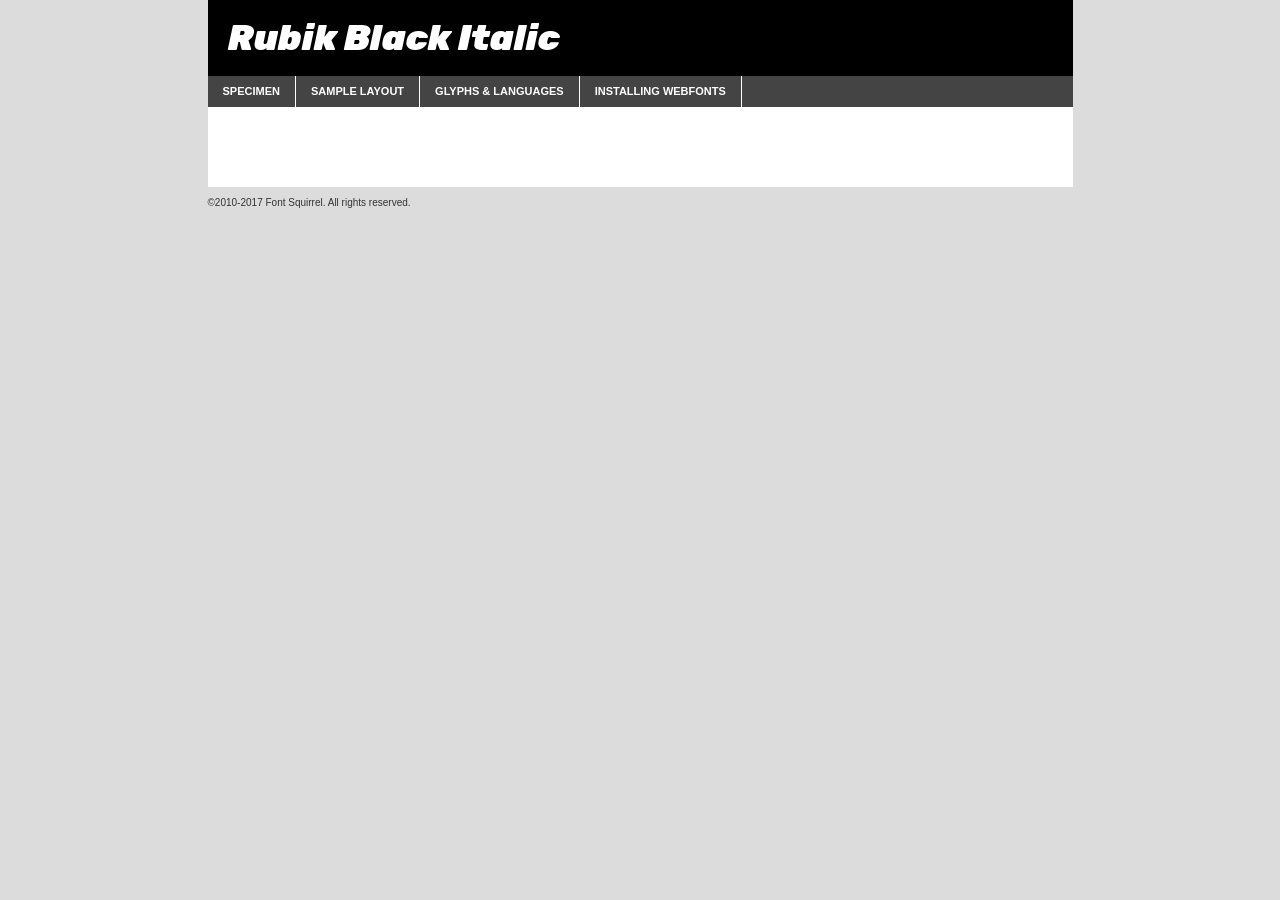
<file: fonts/rubik/rubik-blackitalic-demo.html>
<!DOCTYPE html PUBLIC "-//W3C//DTD XHTML 1.0 Transitional//EN"
        "http://www.w3.org/TR/xhtml1/DTD/xhtml1-transitional.dtd">

<html xmlns="http://www.w3.org/1999/xhtml" xml:lang="en" lang="en">
<head>
    <meta http-equiv="Content-Type" content="text/html; charset=utf-8"/>
    <script src="http://ajax.googleapis.com/ajax/libs/jquery/1.7.2/jquery.min.js" type="text/javascript" charset="utf-8"></script>
    <script type="text/javascript">
		(function($) {
			$.fn.easyTabs = function(option) {
				var param = jQuery.extend({ fadeSpeed: 'fast', defaultContent: 1, activeClass: 'active' }, option);
				$(this).each(function() {
					var thisId = '#' + this.id;
					if ( param.defaultContent == '' )
					{
						param.defaultContent = 1;
					}
					if ( typeof param.defaultContent == 'number' )
					{
						var defaultTab = $(thisId + ' .tabs li:eq(' + (param.defaultContent - 1) + ') a').attr('href').substr(1);
					}
					else
					{
						var defaultTab = param.defaultContent;
					}
					$(thisId + ' .tabs li a').each(function() {
						var tabToHide = $(this).attr('href').substr(1);
						$('#' + tabToHide).addClass('easytabs-tab-content');
					});
					hideAll();
					changeContent(defaultTab);

					function hideAll() {$(thisId + ' .easytabs-tab-content').hide();}

					function changeContent(tabId)
					{
						hideAll();
						$(thisId + ' .tabs li').removeClass(param.activeClass);
						$(thisId + ' .tabs li a[href=#' + tabId + ']').closest('li').addClass(param.activeClass);
						if ( param.fadeSpeed != 'none' )
						{
							$(thisId + ' #' + tabId).fadeIn(param.fadeSpeed);
						}
						else
						{
							$(thisId + ' #' + tabId).show();
						}
					}

					$(thisId + ' .tabs li').click(function() {
						var tabId = $(this).find('a').attr('href').substr(1);
						changeContent(tabId);
						return false;
					});
				});
			}
		})(jQuery);
    </script>
    <link rel="stylesheet" href="specimen_files/specimen_stylesheet.css" type="text/css" charset="utf-8"/>
    <link rel="stylesheet" href="stylesheet.css" type="text/css" charset="utf-8"/>

    <style type="text/css">
        		body {
			font-family: 'rubikblack_italic';
        		}

            </style>

    <title>Rubik Black Italic Specimen</title>


    <script type="text/javascript" charset="utf-8">
		$(document).ready(function() {
			$('#container').easyTabs({ defaultContent: 1 });
		});
    </script>
</head>

<body>
<div id="container">
    <div id="header">
		Rubik Black Italic    </div>
    <ul class="tabs">
        <li><a href="#specimen">Specimen</a></li>
        <li><a href="#layout">Sample Layout</a></li>
		        <li><a href="#glyphs">Glyphs &amp; Languages</a></li>
        <li><a href="#installing">Installing Webfonts</a></li>

    </ul>

    <div id="main_content">


        <div id="specimen">

            <div class="section">
                <div class="grid12 firstcol">
                    <div class="huge">AaBb</div>
                </div>
            </div>

            <div class="section">
                <div class="glyph_range">A&#x200B;B&#x200b;C&#x200b;D&#x200b;E&#x200b;F&#x200b;G&#x200b;H&#x200b;I&#x200b;J&#x200b;K&#x200b;L&#x200b;M&#x200b;N&#x200b;O&#x200b;P&#x200b;Q&#x200b;R&#x200b;S&#x200b;T&#x200b;U&#x200b;V&#x200b;W&#x200b;X&#x200b;Y&#x200b;Z&#x200b;a&#x200b;b&#x200b;c&#x200b;d&#x200b;e&#x200b;f&#x200b;g&#x200b;h&#x200b;i&#x200b;j&#x200b;k&#x200b;l&#x200b;m&#x200b;n&#x200b;o&#x200b;p&#x200b;q&#x200b;r&#x200b;s&#x200b;t&#x200b;u&#x200b;v&#x200b;w&#x200b;x&#x200b;y&#x200b;z&#x200b;1&#x200b;2&#x200b;3&#x200b;4&#x200b;5&#x200b;6&#x200b;7&#x200b;8&#x200b;9&#x200b;0&#x200b;&amp;&#x200b;.&#x200b;,&#x200b;?&#x200b;!&#x200b;&#64;&#x200b;(&#x200b;)&#x200b;#&#x200b;$&#x200b;%&#x200b;*&#x200b;+&#x200b;-&#x200b;=&#x200b;:&#x200b;;</div>
            </div>
            <div class="section">
                <div class="grid12 firstcol">
                    <table class="sample_table">
                        <tr>
                            <td>10</td>
                            <td class="size10">abcdefghijklmnopqrstuvwxyzABCDEFGHIJKLMNOPQRSTUVWXYZ0123456789abcdefghijklmnopqrstuvwxyzABCDEFGHIJKLMNOPQRSTUVWXYZ0123456789abcdefghijklmnopqrstuvwxyzABCDEFGHIJKLMNOPQRSTUVWXYZ</td>
                        </tr>
                        <tr>
                            <td>11</td>
                            <td class="size11">abcdefghijklmnopqrstuvwxyzABCDEFGHIJKLMNOPQRSTUVWXYZ0123456789abcdefghijklmnopqrstuvwxyzABCDEFGHIJKLMNOPQRSTUVWXYZ0123456789abcdefghijklmnopqrstuvwxyzABCDEFGHIJKLMNOPQRSTUVWXYZ</td>
                        </tr>
                        <tr>
                            <td>12</td>
                            <td class="size12">abcdefghijklmnopqrstuvwxyzABCDEFGHIJKLMNOPQRSTUVWXYZ0123456789abcdefghijklmnopqrstuvwxyzABCDEFGHIJKLMNOPQRSTUVWXYZ0123456789abcdefghijklmnopqrstuvwxyzABCDEFGHIJKLMNOPQRSTUVWXYZ</td>
                        </tr>
                        <tr>
                            <td>13</td>
                            <td class="size13">abcdefghijklmnopqrstuvwxyzABCDEFGHIJKLMNOPQRSTUVWXYZ0123456789abcdefghijklmnopqrstuvwxyzABCDEFGHIJKLMNOPQRSTUVWXYZ0123456789abcdefghijklmnopqrstuvwxyzABCDEFGHIJKLMNOPQRSTUVWXYZ</td>
                        </tr>
                        <tr>
                            <td>14</td>
                            <td class="size14">abcdefghijklmnopqrstuvwxyzABCDEFGHIJKLMNOPQRSTUVWXYZ0123456789abcdefghijklmnopqrstuvwxyzABCDEFGHIJKLMNOPQRSTUVWXYZ0123456789abcdefghijklmnopqrstuvwxyzABCDEFGHIJKLMNOPQRSTUVWXYZ</td>
                        </tr>
                        <tr>
                            <td>16</td>
                            <td class="size16">abcdefghijklmnopqrstuvwxyzABCDEFGHIJKLMNOPQRSTUVWXYZ0123456789abcdefghijklmnopqrstuvwxyzABCDEFGHIJKLMNOPQRSTUVWXYZ</td>
                        </tr>
                        <tr>
                            <td>18</td>
                            <td class="size18">abcdefghijklmnopqrstuvwxyzABCDEFGHIJKLMNOPQRSTUVWXYZ0123456789abcdefghijklmnopqrstuvwxyzABCDEFGHIJKLMNOPQRSTUVWXYZ</td>
                        </tr>
                        <tr>
                            <td>20</td>
                            <td class="size20">abcdefghijklmnopqrstuvwxyzABCDEFGHIJKLMNOPQRSTUVWXYZ0123456789abcdefghijklmnopqrstuvwxyzABCDEFGHIJKLMNOPQRSTUVWXYZ</td>
                        </tr>
                        <tr>
                            <td>24</td>
                            <td class="size24">abcdefghijklmnopqrstuvwxyzABCDEFGHIJKLMNOPQRSTUVWXYZ0123456789abcdefghijklmnopqrstuvwxyzABCDEFGHIJKLMNOPQRSTUVWXYZ</td>
                        </tr>
                        <tr>
                            <td>30</td>
                            <td class="size30">abcdefghijklmnopqrstuvwxyzABCDEFGHIJKLMNOPQRSTUVWXYZ0123456789abcdefghijklmnopqrstuvwxyzABCDEFGHIJKLMNOPQRSTUVWXYZ</td>
                        </tr>
                        <tr>
                            <td>36</td>
                            <td class="size36">abcdefghijklmnopqrstuvwxyzABCDEFGHIJKLMNOPQRSTUVWXYZ0123456789abcdefghijklmnopqrstuvwxyzABCDEFGHIJKLMNOPQRSTUVWXYZ</td>
                        </tr>
                        <tr>
                            <td>48</td>
                            <td class="size48">abcdefghijklmnopqrstuvwxyzABCDEFGHIJKLMNOPQRSTUVWXYZ0123456789abcdefghijklmnopqrstuvwxyzABCDEFGHIJKLMNOPQRSTUVWXYZ</td>
                        </tr>
                        <tr>
                            <td>60</td>
                            <td class="size60">abcdefghijklmnopqrstuvwxyzABCDEFGHIJKLMNOPQRSTUVWXYZ0123456789abcdefghijklmnopqrstuvwxyzABCDEFGHIJKLMNOPQRSTUVWXYZ</td>
                        </tr>
                        <tr>
                            <td>72</td>
                            <td class="size72">abcdefghijklmnopqrstuvwxyzABCDEFGHIJKLMNOPQRSTUVWXYZ0123456789abcdefghijklmnopqrstuvwxyzABCDEFGHIJKLMNOPQRSTUVWXYZ</td>
                        </tr>
                        <tr>
                            <td>90</td>
                            <td class="size90">abcdefghijklmnopqrstuvwxyzABCDEFGHIJKLMNOPQRSTUVWXYZ0123456789abcdefghijklmnopqrstuvwxyzABCDEFGHIJKLMNOPQRSTUVWXYZ</td>
                        </tr>
                    </table>

                </div>

            </div>


            <div class="section" id="bodycomparison">


                <div id="xheight">
                    <div class="fontbody">&#x25FC;&#x25FC;&#x25FC;&#x25FC;&#x25FC;&#x25FC;&#x25FC;&#x25FC;&#x25FC;&#x25FC;&#x25FC;&#x25FC;&#x25FC;&#x25FC;&#x25FC;&#x25FC;&#x25FC;&#x25FC;&#x25FC;&#x25FC;&#x25FC;&#x25FC;&#x25FC;&#x25FC;&#x25FC;&#x25FC;&#x25FC;&#x25FC;&#x25FC;&#x25FC;&#x25FC;&#x25FC;&#x25FC;&#x25FC;&#x25FC;&#x25FC;&#x25FC;&#x25FC;&#x25FC;&#x25FC;&#x25FC;&#x25FC;&#x25FC;&#x25FC;&#x25FC;&#x25FC;&#x25FC;&#x25FC;&#x25FC;&#x25FC;&#x25FC;&#x25FC;&#x25FC;&#x25FC;&#x25FC;&#x25FC;&#x25FC;&#x25FC;&#x25FC;&#x25FC;&#x25FC;&#x25FC;&#x25FC;&#x25FC;&#x25FC;&#x25FC;&#x25FC;&#x25FC;&#x25FC;&#x25FC;&#x25FC;&#x25FC;&#x25FC;&#x25FC;&#x25FC;&#x25FC;&#x25FC;&#x25FC;&#x25FC;&#x25FC;&#x25FC;&#x25FC;&#x25FC;&#x25FC;&#x25FC;&#x25FC;&#x25FC;&#x25FC;&#x25FC;&#x25FC;&#x25FC;&#x25FC;&#x25FC;&#x25FC;&#x25FC;&#x25FC;&#x25FC;&#x25FC;&#x25FC;body</div>
                    <div class="arialbody">body</div>
                    <div class="verdanabody">body</div>
                    <div class="georgiabody">body</div>
                </div>
                <div class="fontbody" style="z-index:1">
                    body<span>Rubik Black Italic</span>
                </div>
                <div class="arialbody" style="z-index:1">
                    body<span>Arial</span>
                </div>
                <div class="verdanabody" style="z-index:1">
                    body<span>Verdana</span>
                </div>
                <div class="georgiabody" style="z-index:1">
                    body<span>Georgia</span>
                </div>


            </div>


            <div class="section psample psample_row1" id="">

                <div class="grid2 firstcol">
                    <p class="size10"><span>10.</span>Aenean lacinia bibendum nulla sed consectetur. Fusce dapibus, tellus ac cursus commodo, tortor mauris condimentum nibh, ut fermentum massa justo sit amet risus. Nullam id dolor id nibh ultricies vehicula ut id elit. Cum sociis natoque penatibus et magnis dis parturient montes, nascetur ridiculus mus. Nulla vitae elit libero, a pharetra augue.</p>

                </div>
                <div class="grid3">
                    <p class="size11"><span>11.</span>Aenean lacinia bibendum nulla sed consectetur. Fusce dapibus, tellus ac cursus commodo, tortor mauris condimentum nibh, ut fermentum massa justo sit amet risus. Nullam id dolor id nibh ultricies vehicula ut id elit. Cum sociis natoque penatibus et magnis dis parturient montes, nascetur ridiculus mus. Nulla vitae elit libero, a pharetra augue.</p>

                </div>
                <div class="grid3">
                    <p class="size12"><span>12.</span>Aenean lacinia bibendum nulla sed consectetur. Fusce dapibus, tellus ac cursus commodo, tortor mauris condimentum nibh, ut fermentum massa justo sit amet risus. Nullam id dolor id nibh ultricies vehicula ut id elit. Cum sociis natoque penatibus et magnis dis parturient montes, nascetur ridiculus mus. Nulla vitae elit libero, a pharetra augue.</p>

                </div>
                <div class="grid4">
                    <p class="size13"><span>13.</span>Aenean lacinia bibendum nulla sed consectetur. Fusce dapibus, tellus ac cursus commodo, tortor mauris condimentum nibh, ut fermentum massa justo sit amet risus. Nullam id dolor id nibh ultricies vehicula ut id elit. Cum sociis natoque penatibus et magnis dis parturient montes, nascetur ridiculus mus. Nulla vitae elit libero, a pharetra augue.</p>

                </div>
                <div class="white_blend"></div>

            </div>
            <div class="section psample psample_row2" id="">
                <div class="grid3 firstcol">
                    <p class="size14"><span>14.</span>Aenean lacinia bibendum nulla sed consectetur. Fusce dapibus, tellus ac cursus commodo, tortor mauris condimentum nibh, ut fermentum massa justo sit amet risus. Nullam id dolor id nibh ultricies vehicula ut id elit. Cum sociis natoque penatibus et magnis dis parturient montes, nascetur ridiculus mus. Nulla vitae elit libero, a pharetra augue.</p>

                </div>
                <div class="grid4">
                    <p class="size16"><span>16.</span>Aenean lacinia bibendum nulla sed consectetur. Fusce dapibus, tellus ac cursus commodo, tortor mauris condimentum nibh, ut fermentum massa justo sit amet risus. Nullam id dolor id nibh ultricies vehicula ut id elit. Cum sociis natoque penatibus et magnis dis parturient montes, nascetur ridiculus mus. Nulla vitae elit libero, a pharetra augue.</p>

                </div>
                <div class="grid5">
                    <p class="size18"><span>18.</span>Aenean lacinia bibendum nulla sed consectetur. Fusce dapibus, tellus ac cursus commodo, tortor mauris condimentum nibh, ut fermentum massa justo sit amet risus. Nullam id dolor id nibh ultricies vehicula ut id elit. Cum sociis natoque penatibus et magnis dis parturient montes, nascetur ridiculus mus. Nulla vitae elit libero, a pharetra augue.</p>

                </div>

                <div class="white_blend"></div>

            </div>

            <div class="section psample psample_row3" id="">
                <div class="grid5 firstcol">
                    <p class="size20"><span>20.</span>Aenean lacinia bibendum nulla sed consectetur. Fusce dapibus, tellus ac cursus commodo, tortor mauris condimentum nibh, ut fermentum massa justo sit amet risus. Nullam id dolor id nibh ultricies vehicula ut id elit. Cum sociis natoque penatibus et magnis dis parturient montes, nascetur ridiculus mus. Nulla vitae elit libero, a pharetra augue.</p>
                </div>
                <div class="grid7">
                    <p class="size24"><span>24.</span>Aenean lacinia bibendum nulla sed consectetur. Fusce dapibus, tellus ac cursus commodo, tortor mauris condimentum nibh, ut fermentum massa justo sit amet risus. Nullam id dolor id nibh ultricies vehicula ut id elit. Cum sociis natoque penatibus et magnis dis parturient montes, nascetur ridiculus mus. Nulla vitae elit libero, a pharetra augue.</p>
                </div>

                <div class="white_blend"></div>

            </div>

            <div class="section psample psample_row4" id="">
                <div class="grid12 firstcol">
                    <p class="size30"><span>30.</span>Aenean lacinia bibendum nulla sed consectetur. Fusce dapibus, tellus ac cursus commodo, tortor mauris condimentum nibh, ut fermentum massa justo sit amet risus. Nullam id dolor id nibh ultricies vehicula ut id elit. Cum sociis natoque penatibus et magnis dis parturient montes, nascetur ridiculus mus. Nulla vitae elit libero, a pharetra augue.</p>
                </div>
                <div class="white_blend"></div>

            </div>


            <div class="section psample psample_row1 fullreverse">
                <div class="grid2 firstcol">
                    <p class="size10"><span>10.</span>Aenean lacinia bibendum nulla sed consectetur. Fusce dapibus, tellus ac cursus commodo, tortor mauris condimentum nibh, ut fermentum massa justo sit amet risus. Nullam id dolor id nibh ultricies vehicula ut id elit. Cum sociis natoque penatibus et magnis dis parturient montes, nascetur ridiculus mus. Nulla vitae elit libero, a pharetra augue.</p>

                </div>
                <div class="grid3">
                    <p class="size11"><span>11.</span>Aenean lacinia bibendum nulla sed consectetur. Fusce dapibus, tellus ac cursus commodo, tortor mauris condimentum nibh, ut fermentum massa justo sit amet risus. Nullam id dolor id nibh ultricies vehicula ut id elit. Cum sociis natoque penatibus et magnis dis parturient montes, nascetur ridiculus mus. Nulla vitae elit libero, a pharetra augue.</p>

                </div>
                <div class="grid3">
                    <p class="size12"><span>12.</span>Aenean lacinia bibendum nulla sed consectetur. Fusce dapibus, tellus ac cursus commodo, tortor mauris condimentum nibh, ut fermentum massa justo sit amet risus. Nullam id dolor id nibh ultricies vehicula ut id elit. Cum sociis natoque penatibus et magnis dis parturient montes, nascetur ridiculus mus. Nulla vitae elit libero, a pharetra augue.</p>

                </div>
                <div class="grid4">
                    <p class="size13"><span>13.</span>Aenean lacinia bibendum nulla sed consectetur. Fusce dapibus, tellus ac cursus commodo, tortor mauris condimentum nibh, ut fermentum massa justo sit amet risus. Nullam id dolor id nibh ultricies vehicula ut id elit. Cum sociis natoque penatibus et magnis dis parturient montes, nascetur ridiculus mus. Nulla vitae elit libero, a pharetra augue.</p>

                </div>
                <div class="black_blend"></div>

            </div>

            <div class="section psample psample_row2 fullreverse">
                <div class="grid3 firstcol">
                    <p class="size14"><span>14.</span>Aenean lacinia bibendum nulla sed consectetur. Fusce dapibus, tellus ac cursus commodo, tortor mauris condimentum nibh, ut fermentum massa justo sit amet risus. Nullam id dolor id nibh ultricies vehicula ut id elit. Cum sociis natoque penatibus et magnis dis parturient montes, nascetur ridiculus mus. Nulla vitae elit libero, a pharetra augue.</p>

                </div>
                <div class="grid4">
                    <p class="size16"><span>16.</span>Aenean lacinia bibendum nulla sed consectetur. Fusce dapibus, tellus ac cursus commodo, tortor mauris condimentum nibh, ut fermentum massa justo sit amet risus. Nullam id dolor id nibh ultricies vehicula ut id elit. Cum sociis natoque penatibus et magnis dis parturient montes, nascetur ridiculus mus. Nulla vitae elit libero, a pharetra augue.</p>

                </div>
                <div class="grid5">
                    <p class="size18"><span>18.</span>Aenean lacinia bibendum nulla sed consectetur. Fusce dapibus, tellus ac cursus commodo, tortor mauris condimentum nibh, ut fermentum massa justo sit amet risus. Nullam id dolor id nibh ultricies vehicula ut id elit. Cum sociis natoque penatibus et magnis dis parturient montes, nascetur ridiculus mus. Nulla vitae elit libero, a pharetra augue.</p>

                </div>
                <div class="black_blend"></div>

            </div>

            <div class="section psample fullreverse psample_row3" id="">
                <div class="grid5 firstcol">
                    <p class="size20"><span>20.</span>Aenean lacinia bibendum nulla sed consectetur. Fusce dapibus, tellus ac cursus commodo, tortor mauris condimentum nibh, ut fermentum massa justo sit amet risus. Nullam id dolor id nibh ultricies vehicula ut id elit. Cum sociis natoque penatibus et magnis dis parturient montes, nascetur ridiculus mus. Nulla vitae elit libero, a pharetra augue.</p>
                </div>
                <div class="grid7">
                    <p class="size24"><span>24.</span>Aenean lacinia bibendum nulla sed consectetur. Fusce dapibus, tellus ac cursus commodo, tortor mauris condimentum nibh, ut fermentum massa justo sit amet risus. Nullam id dolor id nibh ultricies vehicula ut id elit. Cum sociis natoque penatibus et magnis dis parturient montes, nascetur ridiculus mus. Nulla vitae elit libero, a pharetra augue.</p>
                </div>

                <div class="black_blend"></div>

            </div>

            <div class="section psample fullreverse psample_row4" id="" style="border-bottom: 20px #000 solid;">
                <div class="grid12 firstcol">
                    <p class="size30"><span>30.</span>Aenean lacinia bibendum nulla sed consectetur. Fusce dapibus, tellus ac cursus commodo, tortor mauris condimentum nibh, ut fermentum massa justo sit amet risus. Nullam id dolor id nibh ultricies vehicula ut id elit. Cum sociis natoque penatibus et magnis dis parturient montes, nascetur ridiculus mus. Nulla vitae elit libero, a pharetra augue.</p>
                </div>
                <div class="black_blend"></div>

            </div>


        </div>

        <div id="layout">

            <div class="section">

                <div class="grid12 firstcol">
                    <h1>Lorem Ipsum Dolor</h1>
                    <h2>Etiam porta sem malesuada magna mollis euismod</h2>

                    <p class="byline">By <a href="#link">Aenean Lacinia</a></p>
                </div>
            </div>
            <div class="section">
                <div class="grid8 firstcol">
                    <p class="large">Donec sed odio dui. Morbi leo risus, porta ac consectetur ac, vestibulum at eros. Fusce dapibus, tellus ac cursus commodo, tortor mauris condimentum nibh, ut fermentum massa justo sit amet risus. </p>


                    <h3>Pellentesque ornare sem</h3>

                    <p>Maecenas sed diam eget risus varius blandit sit amet non magna. Maecenas faucibus mollis interdum. Donec ullamcorper nulla non metus auctor fringilla. Nullam id dolor id nibh ultricies vehicula ut id elit. Nullam id dolor id nibh ultricies vehicula ut id elit. </p>

                    <p>Aenean eu leo quam. Pellentesque ornare sem lacinia quam venenatis vestibulum. Lorem ipsum dolor sit amet, consectetur adipiscing elit. Cum sociis natoque penatibus et magnis dis parturient montes, nascetur ridiculus mus. </p>

                    <p>Nulla vitae elit libero, a pharetra augue. Praesent commodo cursus magna, vel scelerisque nisl consectetur et. Aenean lacinia bibendum nulla sed consectetur. </p>

                    <p>Nullam quis risus eget urna mollis ornare vel eu leo. Nullam quis risus eget urna mollis ornare vel eu leo. Maecenas sed diam eget risus varius blandit sit amet non magna. Donec ullamcorper nulla non metus auctor fringilla. </p>

                    <h3>Cras mattis consectetur</h3>

                    <p>Aenean eu leo quam. Pellentesque ornare sem lacinia quam venenatis vestibulum. Aenean lacinia bibendum nulla sed consectetur. Integer posuere erat a ante venenatis dapibus posuere velit aliquet. Cras mattis consectetur purus sit amet fermentum. </p>

                    <p>Nullam id dolor id nibh ultricies vehicula ut id elit. Nullam quis risus eget urna mollis ornare vel eu leo. Cras mattis consectetur purus sit amet fermentum.</p>
                </div>

                <div class="grid4 sidebar">

                    <div class="box reverse">
                        <p class="last">Nullam quis risus eget urna mollis ornare vel eu leo. Donec ullamcorper nulla non metus auctor fringilla. Cras mattis consectetur purus sit amet fermentum. Sed posuere consectetur est at lobortis. Lorem ipsum dolor sit amet, consectetur adipiscing elit. </p>
                    </div>

                    <p class="caption">Maecenas sed diam eget risus varius.</p>

                    <p>Vestibulum id ligula porta felis euismod semper. Integer posuere erat a ante venenatis dapibus posuere velit aliquet. Vestibulum id ligula porta felis euismod semper. Sed posuere consectetur est at lobortis. Maecenas sed diam eget risus varius blandit sit amet non magna. Fusce dapibus, tellus ac cursus commodo, tortor mauris condimentum nibh, ut fermentum massa justo sit amet risus. </p>


                    <p>Duis mollis, est non commodo luctus, nisi erat porttitor ligula, eget lacinia odio sem nec elit. Aenean lacinia bibendum nulla sed consectetur. Vivamus sagittis lacus vel augue laoreet rutrum faucibus dolor auctor. Aenean lacinia bibendum nulla sed consectetur. Nullam quis risus eget urna mollis ornare vel eu leo. </p>

                    <p>Praesent commodo cursus magna, vel scelerisque nisl consectetur et. Donec ullamcorper nulla non metus auctor fringilla. Maecenas faucibus mollis interdum. Fusce dapibus, tellus ac cursus commodo, tortor mauris condimentum nibh, ut fermentum massa justo sit amet risus. </p>

                </div>
            </div>

        </div>


		

        <div id="glyphs">
            <div class="section">
                <div class="grid12 firstcol">

                    <h1>Language Support</h1>
                    <p>The subset of Rubik Black Italic in this kit supports the following languages:<br/>

						Albanian, Basque, Breton, Chamorro, Danish, Dutch, English, Faroese, Finnish, French, Frisian, Galician, German, Icelandic, Italian, Malagasy, Norwegian, Portuguese, Spanish, Alsatian, Aragonese, Arapaho, Arrernte, Asturian, Aymara, Bislama, Cebuano, Corsican, Fijian, French_creole, Genoese, Gilbertese, Greenlandic, Haitian_creole, Hiligaynon, Hmong, Hopi, Ibanag, Iloko_ilokano, Indonesian, Interglossa_glosa, Interlingua, Irish_gaelic, Jerriais, Lojban, Lombard, Luxembourgeois, Manx, Mohawk, Norfolk_pitcairnese, Occitan, Oromo, Pangasinan, Papiamento, Piedmontese, Potawatomi, Rhaeto-romance, Romansh, Rotokas, Sami_lule, Samoan, Sardinian, Scots_gaelic, Seychelles_creole, Shona, Sicilian, Somali, Southern_ndebele, Swahili, Swati_swazi, Tagalog_filipino_pilipino, Tetum, Tok_pisin, Uyghur_latinized, Volapuk, Walloon, Warlpiri, Xhosa, Yapese, Zulu, Latinbasic, Ubasic, Demo                    </p>
                    <h1>Glyph Chart</h1>
                    <p>The subset of Rubik Black Italic in this kit includes all the glyphs listed below. Unicode entities are included above each glyph to help you insert individual characters into your layout.</p>
                    <div id="glyph_chart">

																																	                                <div><p>&amp;#13;</p>&#13;</div>
																				                                <div><p>&amp;#32;</p>&#32;</div>
																				                                <div><p>&amp;#33;</p>&#33;</div>
																				                                <div><p>&amp;#34;</p>&#34;</div>
																				                                <div><p>&amp;#35;</p>&#35;</div>
																				                                <div><p>&amp;#36;</p>&#36;</div>
																				                                <div><p>&amp;#37;</p>&#37;</div>
																				                                <div><p>&amp;#38;</p>&#38;</div>
																				                                <div><p>&amp;#39;</p>&#39;</div>
																				                                <div><p>&amp;#40;</p>&#40;</div>
																				                                <div><p>&amp;#41;</p>&#41;</div>
																				                                <div><p>&amp;#42;</p>&#42;</div>
																				                                <div><p>&amp;#43;</p>&#43;</div>
																				                                <div><p>&amp;#44;</p>&#44;</div>
																				                                <div><p>&amp;#45;</p>&#45;</div>
																				                                <div><p>&amp;#46;</p>&#46;</div>
																				                                <div><p>&amp;#47;</p>&#47;</div>
																				                                <div><p>&amp;#48;</p>&#48;</div>
																				                                <div><p>&amp;#49;</p>&#49;</div>
																				                                <div><p>&amp;#50;</p>&#50;</div>
																				                                <div><p>&amp;#51;</p>&#51;</div>
																				                                <div><p>&amp;#52;</p>&#52;</div>
																				                                <div><p>&amp;#53;</p>&#53;</div>
																				                                <div><p>&amp;#54;</p>&#54;</div>
																				                                <div><p>&amp;#55;</p>&#55;</div>
																				                                <div><p>&amp;#56;</p>&#56;</div>
																				                                <div><p>&amp;#57;</p>&#57;</div>
																				                                <div><p>&amp;#58;</p>&#58;</div>
																				                                <div><p>&amp;#59;</p>&#59;</div>
																				                                <div><p>&amp;#60;</p>&#60;</div>
																				                                <div><p>&amp;#61;</p>&#61;</div>
																				                                <div><p>&amp;#62;</p>&#62;</div>
																				                                <div><p>&amp;#63;</p>&#63;</div>
																				                                <div><p>&amp;#64;</p>&#64;</div>
																				                                <div><p>&amp;#65;</p>&#65;</div>
																				                                <div><p>&amp;#66;</p>&#66;</div>
																				                                <div><p>&amp;#67;</p>&#67;</div>
																				                                <div><p>&amp;#68;</p>&#68;</div>
																				                                <div><p>&amp;#69;</p>&#69;</div>
																				                                <div><p>&amp;#70;</p>&#70;</div>
																				                                <div><p>&amp;#71;</p>&#71;</div>
																				                                <div><p>&amp;#72;</p>&#72;</div>
																				                                <div><p>&amp;#73;</p>&#73;</div>
																				                                <div><p>&amp;#74;</p>&#74;</div>
																				                                <div><p>&amp;#75;</p>&#75;</div>
																				                                <div><p>&amp;#76;</p>&#76;</div>
																				                                <div><p>&amp;#77;</p>&#77;</div>
																				                                <div><p>&amp;#78;</p>&#78;</div>
																				                                <div><p>&amp;#79;</p>&#79;</div>
																				                                <div><p>&amp;#80;</p>&#80;</div>
																				                                <div><p>&amp;#81;</p>&#81;</div>
																				                                <div><p>&amp;#82;</p>&#82;</div>
																				                                <div><p>&amp;#83;</p>&#83;</div>
																				                                <div><p>&amp;#84;</p>&#84;</div>
																				                                <div><p>&amp;#85;</p>&#85;</div>
																				                                <div><p>&amp;#86;</p>&#86;</div>
																				                                <div><p>&amp;#87;</p>&#87;</div>
																				                                <div><p>&amp;#88;</p>&#88;</div>
																				                                <div><p>&amp;#89;</p>&#89;</div>
																				                                <div><p>&amp;#90;</p>&#90;</div>
																				                                <div><p>&amp;#91;</p>&#91;</div>
																				                                <div><p>&amp;#92;</p>&#92;</div>
																				                                <div><p>&amp;#93;</p>&#93;</div>
																				                                <div><p>&amp;#94;</p>&#94;</div>
																				                                <div><p>&amp;#95;</p>&#95;</div>
																				                                <div><p>&amp;#96;</p>&#96;</div>
																				                                <div><p>&amp;#97;</p>&#97;</div>
																				                                <div><p>&amp;#98;</p>&#98;</div>
																				                                <div><p>&amp;#99;</p>&#99;</div>
																				                                <div><p>&amp;#100;</p>&#100;</div>
																				                                <div><p>&amp;#101;</p>&#101;</div>
																				                                <div><p>&amp;#102;</p>&#102;</div>
																				                                <div><p>&amp;#103;</p>&#103;</div>
																				                                <div><p>&amp;#104;</p>&#104;</div>
																				                                <div><p>&amp;#105;</p>&#105;</div>
																				                                <div><p>&amp;#106;</p>&#106;</div>
																				                                <div><p>&amp;#107;</p>&#107;</div>
																				                                <div><p>&amp;#108;</p>&#108;</div>
																				                                <div><p>&amp;#109;</p>&#109;</div>
																				                                <div><p>&amp;#110;</p>&#110;</div>
																				                                <div><p>&amp;#111;</p>&#111;</div>
																				                                <div><p>&amp;#112;</p>&#112;</div>
																				                                <div><p>&amp;#113;</p>&#113;</div>
																				                                <div><p>&amp;#114;</p>&#114;</div>
																				                                <div><p>&amp;#115;</p>&#115;</div>
																				                                <div><p>&amp;#116;</p>&#116;</div>
																				                                <div><p>&amp;#117;</p>&#117;</div>
																				                                <div><p>&amp;#118;</p>&#118;</div>
																				                                <div><p>&amp;#119;</p>&#119;</div>
																				                                <div><p>&amp;#120;</p>&#120;</div>
																				                                <div><p>&amp;#121;</p>&#121;</div>
																				                                <div><p>&amp;#122;</p>&#122;</div>
																				                                <div><p>&amp;#123;</p>&#123;</div>
																				                                <div><p>&amp;#124;</p>&#124;</div>
																				                                <div><p>&amp;#125;</p>&#125;</div>
																				                                <div><p>&amp;#126;</p>&#126;</div>
																				                                <div><p>&amp;#160;</p>&#160;</div>
																				                                <div><p>&amp;#161;</p>&#161;</div>
																				                                <div><p>&amp;#162;</p>&#162;</div>
																				                                <div><p>&amp;#163;</p>&#163;</div>
																				                                <div><p>&amp;#164;</p>&#164;</div>
																				                                <div><p>&amp;#165;</p>&#165;</div>
																				                                <div><p>&amp;#166;</p>&#166;</div>
																				                                <div><p>&amp;#167;</p>&#167;</div>
																				                                <div><p>&amp;#168;</p>&#168;</div>
																				                                <div><p>&amp;#169;</p>&#169;</div>
																				                                <div><p>&amp;#170;</p>&#170;</div>
																				                                <div><p>&amp;#171;</p>&#171;</div>
																				                                <div><p>&amp;#172;</p>&#172;</div>
																				                                <div><p>&amp;#173;</p>&#173;</div>
																				                                <div><p>&amp;#174;</p>&#174;</div>
																				                                <div><p>&amp;#175;</p>&#175;</div>
																				                                <div><p>&amp;#176;</p>&#176;</div>
																				                                <div><p>&amp;#177;</p>&#177;</div>
																				                                <div><p>&amp;#178;</p>&#178;</div>
																				                                <div><p>&amp;#179;</p>&#179;</div>
																				                                <div><p>&amp;#180;</p>&#180;</div>
																				                                <div><p>&amp;#181;</p>&#181;</div>
																				                                <div><p>&amp;#182;</p>&#182;</div>
																				                                <div><p>&amp;#183;</p>&#183;</div>
																				                                <div><p>&amp;#184;</p>&#184;</div>
																				                                <div><p>&amp;#185;</p>&#185;</div>
																				                                <div><p>&amp;#186;</p>&#186;</div>
																				                                <div><p>&amp;#187;</p>&#187;</div>
																				                                <div><p>&amp;#188;</p>&#188;</div>
																				                                <div><p>&amp;#189;</p>&#189;</div>
																				                                <div><p>&amp;#190;</p>&#190;</div>
																				                                <div><p>&amp;#191;</p>&#191;</div>
																				                                <div><p>&amp;#192;</p>&#192;</div>
																				                                <div><p>&amp;#193;</p>&#193;</div>
																				                                <div><p>&amp;#194;</p>&#194;</div>
																				                                <div><p>&amp;#195;</p>&#195;</div>
																				                                <div><p>&amp;#196;</p>&#196;</div>
																				                                <div><p>&amp;#197;</p>&#197;</div>
																				                                <div><p>&amp;#198;</p>&#198;</div>
																				                                <div><p>&amp;#199;</p>&#199;</div>
																				                                <div><p>&amp;#200;</p>&#200;</div>
																				                                <div><p>&amp;#201;</p>&#201;</div>
																				                                <div><p>&amp;#202;</p>&#202;</div>
																				                                <div><p>&amp;#203;</p>&#203;</div>
																				                                <div><p>&amp;#204;</p>&#204;</div>
																				                                <div><p>&amp;#205;</p>&#205;</div>
																				                                <div><p>&amp;#206;</p>&#206;</div>
																				                                <div><p>&amp;#207;</p>&#207;</div>
																				                                <div><p>&amp;#208;</p>&#208;</div>
																				                                <div><p>&amp;#209;</p>&#209;</div>
																				                                <div><p>&amp;#210;</p>&#210;</div>
																				                                <div><p>&amp;#211;</p>&#211;</div>
																				                                <div><p>&amp;#212;</p>&#212;</div>
																				                                <div><p>&amp;#213;</p>&#213;</div>
																				                                <div><p>&amp;#214;</p>&#214;</div>
																				                                <div><p>&amp;#215;</p>&#215;</div>
																				                                <div><p>&amp;#216;</p>&#216;</div>
																				                                <div><p>&amp;#217;</p>&#217;</div>
																				                                <div><p>&amp;#218;</p>&#218;</div>
																				                                <div><p>&amp;#219;</p>&#219;</div>
																				                                <div><p>&amp;#220;</p>&#220;</div>
																				                                <div><p>&amp;#221;</p>&#221;</div>
																				                                <div><p>&amp;#222;</p>&#222;</div>
																				                                <div><p>&amp;#223;</p>&#223;</div>
																				                                <div><p>&amp;#224;</p>&#224;</div>
																				                                <div><p>&amp;#225;</p>&#225;</div>
																				                                <div><p>&amp;#226;</p>&#226;</div>
																				                                <div><p>&amp;#227;</p>&#227;</div>
																				                                <div><p>&amp;#228;</p>&#228;</div>
																				                                <div><p>&amp;#229;</p>&#229;</div>
																				                                <div><p>&amp;#230;</p>&#230;</div>
																				                                <div><p>&amp;#231;</p>&#231;</div>
																				                                <div><p>&amp;#232;</p>&#232;</div>
																				                                <div><p>&amp;#233;</p>&#233;</div>
																				                                <div><p>&amp;#234;</p>&#234;</div>
																				                                <div><p>&amp;#235;</p>&#235;</div>
																				                                <div><p>&amp;#236;</p>&#236;</div>
																				                                <div><p>&amp;#237;</p>&#237;</div>
																				                                <div><p>&amp;#238;</p>&#238;</div>
																				                                <div><p>&amp;#239;</p>&#239;</div>
																				                                <div><p>&amp;#240;</p>&#240;</div>
																				                                <div><p>&amp;#241;</p>&#241;</div>
																				                                <div><p>&amp;#242;</p>&#242;</div>
																				                                <div><p>&amp;#243;</p>&#243;</div>
																				                                <div><p>&amp;#244;</p>&#244;</div>
																				                                <div><p>&amp;#245;</p>&#245;</div>
																				                                <div><p>&amp;#246;</p>&#246;</div>
																				                                <div><p>&amp;#247;</p>&#247;</div>
																				                                <div><p>&amp;#248;</p>&#248;</div>
																				                                <div><p>&amp;#249;</p>&#249;</div>
																				                                <div><p>&amp;#250;</p>&#250;</div>
																				                                <div><p>&amp;#251;</p>&#251;</div>
																				                                <div><p>&amp;#252;</p>&#252;</div>
																				                                <div><p>&amp;#253;</p>&#253;</div>
																				                                <div><p>&amp;#254;</p>&#254;</div>
																				                                <div><p>&amp;#255;</p>&#255;</div>
																				                                <div><p>&amp;#338;</p>&#338;</div>
																				                                <div><p>&amp;#339;</p>&#339;</div>
																				                                <div><p>&amp;#376;</p>&#376;</div>
																				                                <div><p>&amp;#710;</p>&#710;</div>
																				                                <div><p>&amp;#732;</p>&#732;</div>
																				                                <div><p>&amp;#8192;</p>&#8192;</div>
																				                                <div><p>&amp;#8193;</p>&#8193;</div>
																				                                <div><p>&amp;#8194;</p>&#8194;</div>
																				                                <div><p>&amp;#8195;</p>&#8195;</div>
																				                                <div><p>&amp;#8196;</p>&#8196;</div>
																				                                <div><p>&amp;#8197;</p>&#8197;</div>
																				                                <div><p>&amp;#8198;</p>&#8198;</div>
																				                                <div><p>&amp;#8199;</p>&#8199;</div>
																				                                <div><p>&amp;#8200;</p>&#8200;</div>
																				                                <div><p>&amp;#8201;</p>&#8201;</div>
																				                                <div><p>&amp;#8202;</p>&#8202;</div>
																				                                <div><p>&amp;#8208;</p>&#8208;</div>
																				                                <div><p>&amp;#8209;</p>&#8209;</div>
																				                                <div><p>&amp;#8210;</p>&#8210;</div>
																				                                <div><p>&amp;#8211;</p>&#8211;</div>
																				                                <div><p>&amp;#8212;</p>&#8212;</div>
																				                                <div><p>&amp;#8216;</p>&#8216;</div>
																				                                <div><p>&amp;#8217;</p>&#8217;</div>
																				                                <div><p>&amp;#8218;</p>&#8218;</div>
																				                                <div><p>&amp;#8220;</p>&#8220;</div>
																				                                <div><p>&amp;#8221;</p>&#8221;</div>
																				                                <div><p>&amp;#8222;</p>&#8222;</div>
																				                                <div><p>&amp;#8226;</p>&#8226;</div>
																				                                <div><p>&amp;#8230;</p>&#8230;</div>
																				                                <div><p>&amp;#8239;</p>&#8239;</div>
																				                                <div><p>&amp;#8249;</p>&#8249;</div>
																				                                <div><p>&amp;#8250;</p>&#8250;</div>
																				                                <div><p>&amp;#8287;</p>&#8287;</div>
																				                                <div><p>&amp;#8364;</p>&#8364;</div>
																				                                <div><p>&amp;#8482;</p>&#8482;</div>
																				                                <div><p>&amp;#9724;</p>&#9724;</div>
																				                                <div><p>&amp;#64257;</p>&#64257;</div>
																				                                <div><p>&amp;#64258;</p>&#64258;</div>
																				                                <div><p>&amp;#64259;</p>&#64259;</div>
																				                                <div><p>&amp;#64260;</p>&#64260;</div>
																																                    </div>
                </div>


            </div>
        </div>


        <div id="specs">

        </div>

        <div id="installing">
            <div class="section">
                <div class="grid7 firstcol">
                    <h1>Installing Webfonts</h1>

                    <p>Webfonts are supported by all major browser platforms but not all in the same way. There are currently four different font formats that must be included in order to target all browsers. This includes TTF, WOFF, EOT and SVG.</p>

                    <h2>1. Upload your webfonts</h2>
                    <p>You must upload your webfont kit to your website. They should be in or near the same directory as your CSS files.</p>

                    <h2>2. Include the webfont stylesheet</h2>
                    <p>A special CSS @font-face declaration helps the various browsers select the appropriate font it needs without causing you a bunch of headaches. Learn more about this syntax by reading the <a href="https://www.fontspring.com/blog/further-hardening-of-the-bulletproof-syntax">Fontspring blog post</a> about it. The code for it is as follows:</p>


                    <code>
                        @font-face{
                        font-family: 'MyWebFont';
                        src: url('WebFont.eot');
                        src: url('WebFont.eot?#iefix') format('embedded-opentype'),
                        url('WebFont.woff') format('woff'),
                        url('WebFont.ttf') format('truetype'),
                        url('WebFont.svg#webfont') format('svg');
                        }
                    </code>

                    <p>We've already gone ahead and generated the code for you. All you have to do is link to the stylesheet in your HTML, like this:</p>
                    <code>&lt;link rel=&quot;stylesheet&quot; href=&quot;stylesheet.css&quot; type=&quot;text/css&quot; charset=&quot;utf-8&quot; /&gt;</code>

                    <h2>3. Modify your own stylesheet</h2>
                    <p>To take advantage of your new fonts, you must tell your stylesheet to use them. Look at the original @font-face declaration above and find the property called "font-family." The name linked there will be what you use to reference the font. Prepend that webfont name to the font stack in the "font-family" property, inside the selector you want to change. For example:</p>
                    <code>p { font-family: 'WebFont', Arial, sans-serif; }</code>

                    <h2>4. Test</h2>
                    <p>Getting webfonts to work cross-browser <em>can</em> be tricky. Use the information in the sidebar to help you if you find that fonts aren't loading in a particular browser.</p>
                </div>

                <div class="grid5 sidebar">
                    <div class="box">
                        <h2>Troubleshooting<br/>Font-Face Problems</h2>
                        <p>Having trouble getting your webfonts to load in your new website? Here are some tips to sort out what might be the problem.</p>

                        <h3>Fonts not showing in any browser</h3>

                        <p>This sounds like you need to work on the plumbing. You either did not upload the fonts to the correct directory, or you did not link the fonts properly in the CSS. If you've confirmed that all this is correct and you still have a problem, take a look at your .htaccess file and see if requests are getting intercepted.</p>

                        <h3>Fonts not loading in iPhone or iPad</h3>

                        <p>The most common problem here is that you are serving the fonts from an IIS server. IIS refuses to serve files that have unknown MIME types. If that is the case, you must set the MIME type for SVG to "image/svg+xml" in the server settings. Follow these instructions from Microsoft if you need help.</p>

                        <h3>Fonts not loading in Firefox</h3>

                        <p>The primary reason for this failure? You are still using a version Firefox older than 3.5. So upgrade already! If that isn't it, then you are very likely serving fonts from a different domain. Firefox requires that all font assets be served from the same domain. Lastly it is possible that you need to add WOFF to your list of MIME types (if you are serving via IIS.)</p>

                        <h3>Fonts not loading in IE</h3>

                        <p>Are you looking at Internet Explorer on an actual Windows machine or are you cheating by using a service like Adobe BrowserLab? Many of these screenshot services do not render @font-face for IE. Best to test it on a real machine.</p>

                        <h3>Fonts not loading in IE9</h3>

                        <p>IE9, like Firefox, requires that fonts be served from the same domain as the website. Make sure that is the case.</p>
                    </div>
                </div>
            </div>

        </div>

    </div>
    <div id="footer">
        <p>&copy;2010-2017 Font Squirrel. All rights reserved.</p>
    </div>
</div>
</body>
</html>
</file>
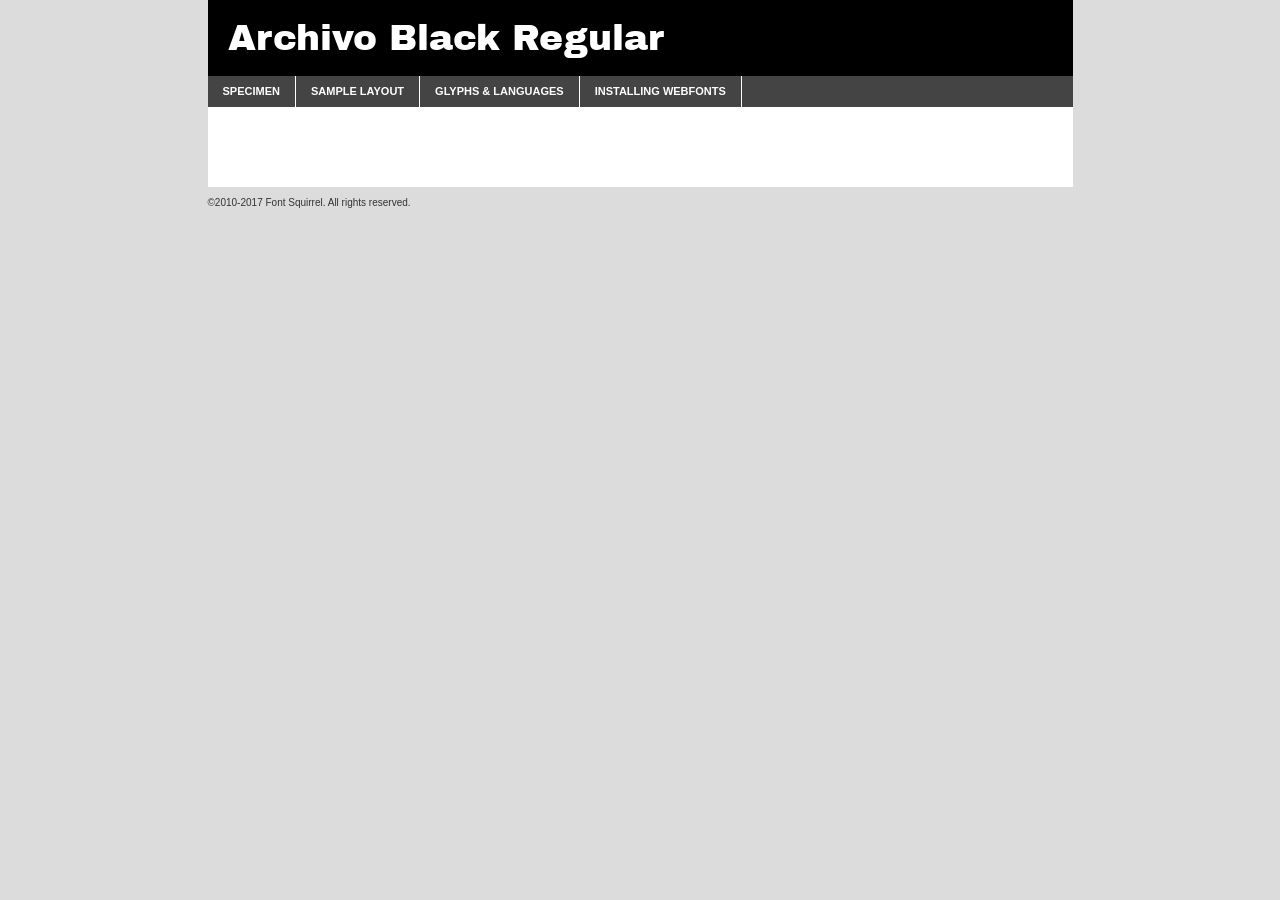
<file: fonts/webfontkit-20241101-231126/archivoblack-regular-demo.html>
<!DOCTYPE html PUBLIC "-//W3C//DTD XHTML 1.0 Transitional//EN"
        "http://www.w3.org/TR/xhtml1/DTD/xhtml1-transitional.dtd">

<html xmlns="http://www.w3.org/1999/xhtml" xml:lang="en" lang="en">
<head>
    <meta http-equiv="Content-Type" content="text/html; charset=utf-8"/>
    <script src="http://ajax.googleapis.com/ajax/libs/jquery/1.7.2/jquery.min.js" type="text/javascript" charset="utf-8"></script>
    <script type="text/javascript">
		(function($) {
			$.fn.easyTabs = function(option) {
				var param = jQuery.extend({ fadeSpeed: 'fast', defaultContent: 1, activeClass: 'active' }, option);
				$(this).each(function() {
					var thisId = '#' + this.id;
					if ( param.defaultContent == '' )
					{
						param.defaultContent = 1;
					}
					if ( typeof param.defaultContent == 'number' )
					{
						var defaultTab = $(thisId + ' .tabs li:eq(' + (param.defaultContent - 1) + ') a').attr('href').substr(1);
					}
					else
					{
						var defaultTab = param.defaultContent;
					}
					$(thisId + ' .tabs li a').each(function() {
						var tabToHide = $(this).attr('href').substr(1);
						$('#' + tabToHide).addClass('easytabs-tab-content');
					});
					hideAll();
					changeContent(defaultTab);

					function hideAll() {$(thisId + ' .easytabs-tab-content').hide();}

					function changeContent(tabId)
					{
						hideAll();
						$(thisId + ' .tabs li').removeClass(param.activeClass);
						$(thisId + ' .tabs li a[href=#' + tabId + ']').closest('li').addClass(param.activeClass);
						if ( param.fadeSpeed != 'none' )
						{
							$(thisId + ' #' + tabId).fadeIn(param.fadeSpeed);
						}
						else
						{
							$(thisId + ' #' + tabId).show();
						}
					}

					$(thisId + ' .tabs li').click(function() {
						var tabId = $(this).find('a').attr('href').substr(1);
						changeContent(tabId);
						return false;
					});
				});
			}
		})(jQuery);
    </script>
    <link rel="stylesheet" href="specimen_files/specimen_stylesheet.css" type="text/css" charset="utf-8"/>
    <link rel="stylesheet" href="stylesheet.css" type="text/css" charset="utf-8"/>

    <style type="text/css">
        		body {
			font-family: 'archivo_blackregular';
        		}

            </style>

    <title>Archivo Black Regular Specimen</title>


    <script type="text/javascript" charset="utf-8">
		$(document).ready(function() {
			$('#container').easyTabs({ defaultContent: 1 });
		});
    </script>
</head>

<body>
<div id="container">
    <div id="header">
		Archivo Black Regular    </div>
    <ul class="tabs">
        <li><a href="#specimen">Specimen</a></li>
        <li><a href="#layout">Sample Layout</a></li>
		        <li><a href="#glyphs">Glyphs &amp; Languages</a></li>
        <li><a href="#installing">Installing Webfonts</a></li>

    </ul>

    <div id="main_content">


        <div id="specimen">

            <div class="section">
                <div class="grid12 firstcol">
                    <div class="huge">AaBb</div>
                </div>
            </div>

            <div class="section">
                <div class="glyph_range">A&#x200B;B&#x200b;C&#x200b;D&#x200b;E&#x200b;F&#x200b;G&#x200b;H&#x200b;I&#x200b;J&#x200b;K&#x200b;L&#x200b;M&#x200b;N&#x200b;O&#x200b;P&#x200b;Q&#x200b;R&#x200b;S&#x200b;T&#x200b;U&#x200b;V&#x200b;W&#x200b;X&#x200b;Y&#x200b;Z&#x200b;a&#x200b;b&#x200b;c&#x200b;d&#x200b;e&#x200b;f&#x200b;g&#x200b;h&#x200b;i&#x200b;j&#x200b;k&#x200b;l&#x200b;m&#x200b;n&#x200b;o&#x200b;p&#x200b;q&#x200b;r&#x200b;s&#x200b;t&#x200b;u&#x200b;v&#x200b;w&#x200b;x&#x200b;y&#x200b;z&#x200b;1&#x200b;2&#x200b;3&#x200b;4&#x200b;5&#x200b;6&#x200b;7&#x200b;8&#x200b;9&#x200b;0&#x200b;&amp;&#x200b;.&#x200b;,&#x200b;?&#x200b;!&#x200b;&#64;&#x200b;(&#x200b;)&#x200b;#&#x200b;$&#x200b;%&#x200b;*&#x200b;+&#x200b;-&#x200b;=&#x200b;:&#x200b;;</div>
            </div>
            <div class="section">
                <div class="grid12 firstcol">
                    <table class="sample_table">
                        <tr>
                            <td>10</td>
                            <td class="size10">abcdefghijklmnopqrstuvwxyzABCDEFGHIJKLMNOPQRSTUVWXYZ0123456789abcdefghijklmnopqrstuvwxyzABCDEFGHIJKLMNOPQRSTUVWXYZ0123456789abcdefghijklmnopqrstuvwxyzABCDEFGHIJKLMNOPQRSTUVWXYZ</td>
                        </tr>
                        <tr>
                            <td>11</td>
                            <td class="size11">abcdefghijklmnopqrstuvwxyzABCDEFGHIJKLMNOPQRSTUVWXYZ0123456789abcdefghijklmnopqrstuvwxyzABCDEFGHIJKLMNOPQRSTUVWXYZ0123456789abcdefghijklmnopqrstuvwxyzABCDEFGHIJKLMNOPQRSTUVWXYZ</td>
                        </tr>
                        <tr>
                            <td>12</td>
                            <td class="size12">abcdefghijklmnopqrstuvwxyzABCDEFGHIJKLMNOPQRSTUVWXYZ0123456789abcdefghijklmnopqrstuvwxyzABCDEFGHIJKLMNOPQRSTUVWXYZ0123456789abcdefghijklmnopqrstuvwxyzABCDEFGHIJKLMNOPQRSTUVWXYZ</td>
                        </tr>
                        <tr>
                            <td>13</td>
                            <td class="size13">abcdefghijklmnopqrstuvwxyzABCDEFGHIJKLMNOPQRSTUVWXYZ0123456789abcdefghijklmnopqrstuvwxyzABCDEFGHIJKLMNOPQRSTUVWXYZ0123456789abcdefghijklmnopqrstuvwxyzABCDEFGHIJKLMNOPQRSTUVWXYZ</td>
                        </tr>
                        <tr>
                            <td>14</td>
                            <td class="size14">abcdefghijklmnopqrstuvwxyzABCDEFGHIJKLMNOPQRSTUVWXYZ0123456789abcdefghijklmnopqrstuvwxyzABCDEFGHIJKLMNOPQRSTUVWXYZ0123456789abcdefghijklmnopqrstuvwxyzABCDEFGHIJKLMNOPQRSTUVWXYZ</td>
                        </tr>
                        <tr>
                            <td>16</td>
                            <td class="size16">abcdefghijklmnopqrstuvwxyzABCDEFGHIJKLMNOPQRSTUVWXYZ0123456789abcdefghijklmnopqrstuvwxyzABCDEFGHIJKLMNOPQRSTUVWXYZ</td>
                        </tr>
                        <tr>
                            <td>18</td>
                            <td class="size18">abcdefghijklmnopqrstuvwxyzABCDEFGHIJKLMNOPQRSTUVWXYZ0123456789abcdefghijklmnopqrstuvwxyzABCDEFGHIJKLMNOPQRSTUVWXYZ</td>
                        </tr>
                        <tr>
                            <td>20</td>
                            <td class="size20">abcdefghijklmnopqrstuvwxyzABCDEFGHIJKLMNOPQRSTUVWXYZ0123456789abcdefghijklmnopqrstuvwxyzABCDEFGHIJKLMNOPQRSTUVWXYZ</td>
                        </tr>
                        <tr>
                            <td>24</td>
                            <td class="size24">abcdefghijklmnopqrstuvwxyzABCDEFGHIJKLMNOPQRSTUVWXYZ0123456789abcdefghijklmnopqrstuvwxyzABCDEFGHIJKLMNOPQRSTUVWXYZ</td>
                        </tr>
                        <tr>
                            <td>30</td>
                            <td class="size30">abcdefghijklmnopqrstuvwxyzABCDEFGHIJKLMNOPQRSTUVWXYZ0123456789abcdefghijklmnopqrstuvwxyzABCDEFGHIJKLMNOPQRSTUVWXYZ</td>
                        </tr>
                        <tr>
                            <td>36</td>
                            <td class="size36">abcdefghijklmnopqrstuvwxyzABCDEFGHIJKLMNOPQRSTUVWXYZ0123456789abcdefghijklmnopqrstuvwxyzABCDEFGHIJKLMNOPQRSTUVWXYZ</td>
                        </tr>
                        <tr>
                            <td>48</td>
                            <td class="size48">abcdefghijklmnopqrstuvwxyzABCDEFGHIJKLMNOPQRSTUVWXYZ0123456789abcdefghijklmnopqrstuvwxyzABCDEFGHIJKLMNOPQRSTUVWXYZ</td>
                        </tr>
                        <tr>
                            <td>60</td>
                            <td class="size60">abcdefghijklmnopqrstuvwxyzABCDEFGHIJKLMNOPQRSTUVWXYZ0123456789abcdefghijklmnopqrstuvwxyzABCDEFGHIJKLMNOPQRSTUVWXYZ</td>
                        </tr>
                        <tr>
                            <td>72</td>
                            <td class="size72">abcdefghijklmnopqrstuvwxyzABCDEFGHIJKLMNOPQRSTUVWXYZ0123456789abcdefghijklmnopqrstuvwxyzABCDEFGHIJKLMNOPQRSTUVWXYZ</td>
                        </tr>
                        <tr>
                            <td>90</td>
                            <td class="size90">abcdefghijklmnopqrstuvwxyzABCDEFGHIJKLMNOPQRSTUVWXYZ0123456789abcdefghijklmnopqrstuvwxyzABCDEFGHIJKLMNOPQRSTUVWXYZ</td>
                        </tr>
                    </table>

                </div>

            </div>


            <div class="section" id="bodycomparison">


                <div id="xheight">
                    <div class="fontbody">&#x25FC;&#x25FC;&#x25FC;&#x25FC;&#x25FC;&#x25FC;&#x25FC;&#x25FC;&#x25FC;&#x25FC;&#x25FC;&#x25FC;&#x25FC;&#x25FC;&#x25FC;&#x25FC;&#x25FC;&#x25FC;&#x25FC;&#x25FC;&#x25FC;&#x25FC;&#x25FC;&#x25FC;&#x25FC;&#x25FC;&#x25FC;&#x25FC;&#x25FC;&#x25FC;&#x25FC;&#x25FC;&#x25FC;&#x25FC;&#x25FC;&#x25FC;&#x25FC;&#x25FC;&#x25FC;&#x25FC;&#x25FC;&#x25FC;&#x25FC;&#x25FC;&#x25FC;&#x25FC;&#x25FC;&#x25FC;&#x25FC;&#x25FC;&#x25FC;&#x25FC;&#x25FC;&#x25FC;&#x25FC;&#x25FC;&#x25FC;&#x25FC;&#x25FC;&#x25FC;&#x25FC;&#x25FC;&#x25FC;&#x25FC;&#x25FC;&#x25FC;&#x25FC;&#x25FC;&#x25FC;&#x25FC;&#x25FC;&#x25FC;&#x25FC;&#x25FC;&#x25FC;&#x25FC;&#x25FC;&#x25FC;&#x25FC;&#x25FC;&#x25FC;&#x25FC;&#x25FC;&#x25FC;&#x25FC;&#x25FC;&#x25FC;&#x25FC;&#x25FC;&#x25FC;&#x25FC;&#x25FC;&#x25FC;&#x25FC;&#x25FC;&#x25FC;&#x25FC;&#x25FC;&#x25FC;body</div>
                    <div class="arialbody">body</div>
                    <div class="verdanabody">body</div>
                    <div class="georgiabody">body</div>
                </div>
                <div class="fontbody" style="z-index:1">
                    body<span>Archivo Black Regular</span>
                </div>
                <div class="arialbody" style="z-index:1">
                    body<span>Arial</span>
                </div>
                <div class="verdanabody" style="z-index:1">
                    body<span>Verdana</span>
                </div>
                <div class="georgiabody" style="z-index:1">
                    body<span>Georgia</span>
                </div>


            </div>


            <div class="section psample psample_row1" id="">

                <div class="grid2 firstcol">
                    <p class="size10"><span>10.</span>Aenean lacinia bibendum nulla sed consectetur. Fusce dapibus, tellus ac cursus commodo, tortor mauris condimentum nibh, ut fermentum massa justo sit amet risus. Nullam id dolor id nibh ultricies vehicula ut id elit. Cum sociis natoque penatibus et magnis dis parturient montes, nascetur ridiculus mus. Nulla vitae elit libero, a pharetra augue.</p>

                </div>
                <div class="grid3">
                    <p class="size11"><span>11.</span>Aenean lacinia bibendum nulla sed consectetur. Fusce dapibus, tellus ac cursus commodo, tortor mauris condimentum nibh, ut fermentum massa justo sit amet risus. Nullam id dolor id nibh ultricies vehicula ut id elit. Cum sociis natoque penatibus et magnis dis parturient montes, nascetur ridiculus mus. Nulla vitae elit libero, a pharetra augue.</p>

                </div>
                <div class="grid3">
                    <p class="size12"><span>12.</span>Aenean lacinia bibendum nulla sed consectetur. Fusce dapibus, tellus ac cursus commodo, tortor mauris condimentum nibh, ut fermentum massa justo sit amet risus. Nullam id dolor id nibh ultricies vehicula ut id elit. Cum sociis natoque penatibus et magnis dis parturient montes, nascetur ridiculus mus. Nulla vitae elit libero, a pharetra augue.</p>

                </div>
                <div class="grid4">
                    <p class="size13"><span>13.</span>Aenean lacinia bibendum nulla sed consectetur. Fusce dapibus, tellus ac cursus commodo, tortor mauris condimentum nibh, ut fermentum massa justo sit amet risus. Nullam id dolor id nibh ultricies vehicula ut id elit. Cum sociis natoque penatibus et magnis dis parturient montes, nascetur ridiculus mus. Nulla vitae elit libero, a pharetra augue.</p>

                </div>
                <div class="white_blend"></div>

            </div>
            <div class="section psample psample_row2" id="">
                <div class="grid3 firstcol">
                    <p class="size14"><span>14.</span>Aenean lacinia bibendum nulla sed consectetur. Fusce dapibus, tellus ac cursus commodo, tortor mauris condimentum nibh, ut fermentum massa justo sit amet risus. Nullam id dolor id nibh ultricies vehicula ut id elit. Cum sociis natoque penatibus et magnis dis parturient montes, nascetur ridiculus mus. Nulla vitae elit libero, a pharetra augue.</p>

                </div>
                <div class="grid4">
                    <p class="size16"><span>16.</span>Aenean lacinia bibendum nulla sed consectetur. Fusce dapibus, tellus ac cursus commodo, tortor mauris condimentum nibh, ut fermentum massa justo sit amet risus. Nullam id dolor id nibh ultricies vehicula ut id elit. Cum sociis natoque penatibus et magnis dis parturient montes, nascetur ridiculus mus. Nulla vitae elit libero, a pharetra augue.</p>

                </div>
                <div class="grid5">
                    <p class="size18"><span>18.</span>Aenean lacinia bibendum nulla sed consectetur. Fusce dapibus, tellus ac cursus commodo, tortor mauris condimentum nibh, ut fermentum massa justo sit amet risus. Nullam id dolor id nibh ultricies vehicula ut id elit. Cum sociis natoque penatibus et magnis dis parturient montes, nascetur ridiculus mus. Nulla vitae elit libero, a pharetra augue.</p>

                </div>

                <div class="white_blend"></div>

            </div>

            <div class="section psample psample_row3" id="">
                <div class="grid5 firstcol">
                    <p class="size20"><span>20.</span>Aenean lacinia bibendum nulla sed consectetur. Fusce dapibus, tellus ac cursus commodo, tortor mauris condimentum nibh, ut fermentum massa justo sit amet risus. Nullam id dolor id nibh ultricies vehicula ut id elit. Cum sociis natoque penatibus et magnis dis parturient montes, nascetur ridiculus mus. Nulla vitae elit libero, a pharetra augue.</p>
                </div>
                <div class="grid7">
                    <p class="size24"><span>24.</span>Aenean lacinia bibendum nulla sed consectetur. Fusce dapibus, tellus ac cursus commodo, tortor mauris condimentum nibh, ut fermentum massa justo sit amet risus. Nullam id dolor id nibh ultricies vehicula ut id elit. Cum sociis natoque penatibus et magnis dis parturient montes, nascetur ridiculus mus. Nulla vitae elit libero, a pharetra augue.</p>
                </div>

                <div class="white_blend"></div>

            </div>

            <div class="section psample psample_row4" id="">
                <div class="grid12 firstcol">
                    <p class="size30"><span>30.</span>Aenean lacinia bibendum nulla sed consectetur. Fusce dapibus, tellus ac cursus commodo, tortor mauris condimentum nibh, ut fermentum massa justo sit amet risus. Nullam id dolor id nibh ultricies vehicula ut id elit. Cum sociis natoque penatibus et magnis dis parturient montes, nascetur ridiculus mus. Nulla vitae elit libero, a pharetra augue.</p>
                </div>
                <div class="white_blend"></div>

            </div>


            <div class="section psample psample_row1 fullreverse">
                <div class="grid2 firstcol">
                    <p class="size10"><span>10.</span>Aenean lacinia bibendum nulla sed consectetur. Fusce dapibus, tellus ac cursus commodo, tortor mauris condimentum nibh, ut fermentum massa justo sit amet risus. Nullam id dolor id nibh ultricies vehicula ut id elit. Cum sociis natoque penatibus et magnis dis parturient montes, nascetur ridiculus mus. Nulla vitae elit libero, a pharetra augue.</p>

                </div>
                <div class="grid3">
                    <p class="size11"><span>11.</span>Aenean lacinia bibendum nulla sed consectetur. Fusce dapibus, tellus ac cursus commodo, tortor mauris condimentum nibh, ut fermentum massa justo sit amet risus. Nullam id dolor id nibh ultricies vehicula ut id elit. Cum sociis natoque penatibus et magnis dis parturient montes, nascetur ridiculus mus. Nulla vitae elit libero, a pharetra augue.</p>

                </div>
                <div class="grid3">
                    <p class="size12"><span>12.</span>Aenean lacinia bibendum nulla sed consectetur. Fusce dapibus, tellus ac cursus commodo, tortor mauris condimentum nibh, ut fermentum massa justo sit amet risus. Nullam id dolor id nibh ultricies vehicula ut id elit. Cum sociis natoque penatibus et magnis dis parturient montes, nascetur ridiculus mus. Nulla vitae elit libero, a pharetra augue.</p>

                </div>
                <div class="grid4">
                    <p class="size13"><span>13.</span>Aenean lacinia bibendum nulla sed consectetur. Fusce dapibus, tellus ac cursus commodo, tortor mauris condimentum nibh, ut fermentum massa justo sit amet risus. Nullam id dolor id nibh ultricies vehicula ut id elit. Cum sociis natoque penatibus et magnis dis parturient montes, nascetur ridiculus mus. Nulla vitae elit libero, a pharetra augue.</p>

                </div>
                <div class="black_blend"></div>

            </div>

            <div class="section psample psample_row2 fullreverse">
                <div class="grid3 firstcol">
                    <p class="size14"><span>14.</span>Aenean lacinia bibendum nulla sed consectetur. Fusce dapibus, tellus ac cursus commodo, tortor mauris condimentum nibh, ut fermentum massa justo sit amet risus. Nullam id dolor id nibh ultricies vehicula ut id elit. Cum sociis natoque penatibus et magnis dis parturient montes, nascetur ridiculus mus. Nulla vitae elit libero, a pharetra augue.</p>

                </div>
                <div class="grid4">
                    <p class="size16"><span>16.</span>Aenean lacinia bibendum nulla sed consectetur. Fusce dapibus, tellus ac cursus commodo, tortor mauris condimentum nibh, ut fermentum massa justo sit amet risus. Nullam id dolor id nibh ultricies vehicula ut id elit. Cum sociis natoque penatibus et magnis dis parturient montes, nascetur ridiculus mus. Nulla vitae elit libero, a pharetra augue.</p>

                </div>
                <div class="grid5">
                    <p class="size18"><span>18.</span>Aenean lacinia bibendum nulla sed consectetur. Fusce dapibus, tellus ac cursus commodo, tortor mauris condimentum nibh, ut fermentum massa justo sit amet risus. Nullam id dolor id nibh ultricies vehicula ut id elit. Cum sociis natoque penatibus et magnis dis parturient montes, nascetur ridiculus mus. Nulla vitae elit libero, a pharetra augue.</p>

                </div>
                <div class="black_blend"></div>

            </div>

            <div class="section psample fullreverse psample_row3" id="">
                <div class="grid5 firstcol">
                    <p class="size20"><span>20.</span>Aenean lacinia bibendum nulla sed consectetur. Fusce dapibus, tellus ac cursus commodo, tortor mauris condimentum nibh, ut fermentum massa justo sit amet risus. Nullam id dolor id nibh ultricies vehicula ut id elit. Cum sociis natoque penatibus et magnis dis parturient montes, nascetur ridiculus mus. Nulla vitae elit libero, a pharetra augue.</p>
                </div>
                <div class="grid7">
                    <p class="size24"><span>24.</span>Aenean lacinia bibendum nulla sed consectetur. Fusce dapibus, tellus ac cursus commodo, tortor mauris condimentum nibh, ut fermentum massa justo sit amet risus. Nullam id dolor id nibh ultricies vehicula ut id elit. Cum sociis natoque penatibus et magnis dis parturient montes, nascetur ridiculus mus. Nulla vitae elit libero, a pharetra augue.</p>
                </div>

                <div class="black_blend"></div>

            </div>

            <div class="section psample fullreverse psample_row4" id="" style="border-bottom: 20px #000 solid;">
                <div class="grid12 firstcol">
                    <p class="size30"><span>30.</span>Aenean lacinia bibendum nulla sed consectetur. Fusce dapibus, tellus ac cursus commodo, tortor mauris condimentum nibh, ut fermentum massa justo sit amet risus. Nullam id dolor id nibh ultricies vehicula ut id elit. Cum sociis natoque penatibus et magnis dis parturient montes, nascetur ridiculus mus. Nulla vitae elit libero, a pharetra augue.</p>
                </div>
                <div class="black_blend"></div>

            </div>


        </div>

        <div id="layout">

            <div class="section">

                <div class="grid12 firstcol">
                    <h1>Lorem Ipsum Dolor</h1>
                    <h2>Etiam porta sem malesuada magna mollis euismod</h2>

                    <p class="byline">By <a href="#link">Aenean Lacinia</a></p>
                </div>
            </div>
            <div class="section">
                <div class="grid8 firstcol">
                    <p class="large">Donec sed odio dui. Morbi leo risus, porta ac consectetur ac, vestibulum at eros. Fusce dapibus, tellus ac cursus commodo, tortor mauris condimentum nibh, ut fermentum massa justo sit amet risus. </p>


                    <h3>Pellentesque ornare sem</h3>

                    <p>Maecenas sed diam eget risus varius blandit sit amet non magna. Maecenas faucibus mollis interdum. Donec ullamcorper nulla non metus auctor fringilla. Nullam id dolor id nibh ultricies vehicula ut id elit. Nullam id dolor id nibh ultricies vehicula ut id elit. </p>

                    <p>Aenean eu leo quam. Pellentesque ornare sem lacinia quam venenatis vestibulum. Lorem ipsum dolor sit amet, consectetur adipiscing elit. Cum sociis natoque penatibus et magnis dis parturient montes, nascetur ridiculus mus. </p>

                    <p>Nulla vitae elit libero, a pharetra augue. Praesent commodo cursus magna, vel scelerisque nisl consectetur et. Aenean lacinia bibendum nulla sed consectetur. </p>

                    <p>Nullam quis risus eget urna mollis ornare vel eu leo. Nullam quis risus eget urna mollis ornare vel eu leo. Maecenas sed diam eget risus varius blandit sit amet non magna. Donec ullamcorper nulla non metus auctor fringilla. </p>

                    <h3>Cras mattis consectetur</h3>

                    <p>Aenean eu leo quam. Pellentesque ornare sem lacinia quam venenatis vestibulum. Aenean lacinia bibendum nulla sed consectetur. Integer posuere erat a ante venenatis dapibus posuere velit aliquet. Cras mattis consectetur purus sit amet fermentum. </p>

                    <p>Nullam id dolor id nibh ultricies vehicula ut id elit. Nullam quis risus eget urna mollis ornare vel eu leo. Cras mattis consectetur purus sit amet fermentum.</p>
                </div>

                <div class="grid4 sidebar">

                    <div class="box reverse">
                        <p class="last">Nullam quis risus eget urna mollis ornare vel eu leo. Donec ullamcorper nulla non metus auctor fringilla. Cras mattis consectetur purus sit amet fermentum. Sed posuere consectetur est at lobortis. Lorem ipsum dolor sit amet, consectetur adipiscing elit. </p>
                    </div>

                    <p class="caption">Maecenas sed diam eget risus varius.</p>

                    <p>Vestibulum id ligula porta felis euismod semper. Integer posuere erat a ante venenatis dapibus posuere velit aliquet. Vestibulum id ligula porta felis euismod semper. Sed posuere consectetur est at lobortis. Maecenas sed diam eget risus varius blandit sit amet non magna. Fusce dapibus, tellus ac cursus commodo, tortor mauris condimentum nibh, ut fermentum massa justo sit amet risus. </p>


                    <p>Duis mollis, est non commodo luctus, nisi erat porttitor ligula, eget lacinia odio sem nec elit. Aenean lacinia bibendum nulla sed consectetur. Vivamus sagittis lacus vel augue laoreet rutrum faucibus dolor auctor. Aenean lacinia bibendum nulla sed consectetur. Nullam quis risus eget urna mollis ornare vel eu leo. </p>

                    <p>Praesent commodo cursus magna, vel scelerisque nisl consectetur et. Donec ullamcorper nulla non metus auctor fringilla. Maecenas faucibus mollis interdum. Fusce dapibus, tellus ac cursus commodo, tortor mauris condimentum nibh, ut fermentum massa justo sit amet risus. </p>

                </div>
            </div>

        </div>


		

        <div id="glyphs">
            <div class="section">
                <div class="grid12 firstcol">

                    <h1>Language Support</h1>
                    <p>The subset of Archivo Black Regular in this kit supports the following languages:<br/>

						Albanian, Basque, Breton, Chamorro, Danish, Dutch, English, Faroese, Finnish, French, Frisian, Galician, German, Icelandic, Italian, Malagasy, Norwegian, Portuguese, Spanish, Alsatian, Aragonese, Arapaho, Arrernte, Asturian, Aymara, Bislama, Cebuano, Corsican, Fijian, French_creole, Genoese, Gilbertese, Greenlandic, Haitian_creole, Hiligaynon, Hmong, Hopi, Ibanag, Iloko_ilokano, Indonesian, Interglossa_glosa, Interlingua, Irish_gaelic, Jerriais, Lojban, Lombard, Luxembourgeois, Manx, Mohawk, Norfolk_pitcairnese, Occitan, Oromo, Pangasinan, Papiamento, Piedmontese, Potawatomi, Rhaeto-romance, Romansh, Rotokas, Sami_lule, Samoan, Sardinian, Scots_gaelic, Seychelles_creole, Shona, Sicilian, Somali, Southern_ndebele, Swahili, Swati_swazi, Tagalog_filipino_pilipino, Tetum, Tok_pisin, Uyghur_latinized, Volapuk, Walloon, Warlpiri, Xhosa, Yapese, Zulu, Latinbasic, Ubasic, Demo                    </p>
                    <h1>Glyph Chart</h1>
                    <p>The subset of Archivo Black Regular in this kit includes all the glyphs listed below. Unicode entities are included above each glyph to help you insert individual characters into your layout.</p>
                    <div id="glyph_chart">

																																	                                <div><p>&amp;#13;</p>&#13;</div>
																				                                <div><p>&amp;#32;</p>&#32;</div>
																				                                <div><p>&amp;#33;</p>&#33;</div>
																				                                <div><p>&amp;#34;</p>&#34;</div>
																				                                <div><p>&amp;#35;</p>&#35;</div>
																				                                <div><p>&amp;#36;</p>&#36;</div>
																				                                <div><p>&amp;#37;</p>&#37;</div>
																				                                <div><p>&amp;#38;</p>&#38;</div>
																				                                <div><p>&amp;#39;</p>&#39;</div>
																				                                <div><p>&amp;#40;</p>&#40;</div>
																				                                <div><p>&amp;#41;</p>&#41;</div>
																				                                <div><p>&amp;#42;</p>&#42;</div>
																				                                <div><p>&amp;#43;</p>&#43;</div>
																				                                <div><p>&amp;#44;</p>&#44;</div>
																				                                <div><p>&amp;#45;</p>&#45;</div>
																				                                <div><p>&amp;#46;</p>&#46;</div>
																				                                <div><p>&amp;#47;</p>&#47;</div>
																				                                <div><p>&amp;#48;</p>&#48;</div>
																				                                <div><p>&amp;#49;</p>&#49;</div>
																				                                <div><p>&amp;#50;</p>&#50;</div>
																				                                <div><p>&amp;#51;</p>&#51;</div>
																				                                <div><p>&amp;#52;</p>&#52;</div>
																				                                <div><p>&amp;#53;</p>&#53;</div>
																				                                <div><p>&amp;#54;</p>&#54;</div>
																				                                <div><p>&amp;#55;</p>&#55;</div>
																				                                <div><p>&amp;#56;</p>&#56;</div>
																				                                <div><p>&amp;#57;</p>&#57;</div>
																				                                <div><p>&amp;#58;</p>&#58;</div>
																				                                <div><p>&amp;#59;</p>&#59;</div>
																				                                <div><p>&amp;#60;</p>&#60;</div>
																				                                <div><p>&amp;#61;</p>&#61;</div>
																				                                <div><p>&amp;#62;</p>&#62;</div>
																				                                <div><p>&amp;#63;</p>&#63;</div>
																				                                <div><p>&amp;#64;</p>&#64;</div>
																				                                <div><p>&amp;#65;</p>&#65;</div>
																				                                <div><p>&amp;#66;</p>&#66;</div>
																				                                <div><p>&amp;#67;</p>&#67;</div>
																				                                <div><p>&amp;#68;</p>&#68;</div>
																				                                <div><p>&amp;#69;</p>&#69;</div>
																				                                <div><p>&amp;#70;</p>&#70;</div>
																				                                <div><p>&amp;#71;</p>&#71;</div>
																				                                <div><p>&amp;#72;</p>&#72;</div>
																				                                <div><p>&amp;#73;</p>&#73;</div>
																				                                <div><p>&amp;#74;</p>&#74;</div>
																				                                <div><p>&amp;#75;</p>&#75;</div>
																				                                <div><p>&amp;#76;</p>&#76;</div>
																				                                <div><p>&amp;#77;</p>&#77;</div>
																				                                <div><p>&amp;#78;</p>&#78;</div>
																				                                <div><p>&amp;#79;</p>&#79;</div>
																				                                <div><p>&amp;#80;</p>&#80;</div>
																				                                <div><p>&amp;#81;</p>&#81;</div>
																				                                <div><p>&amp;#82;</p>&#82;</div>
																				                                <div><p>&amp;#83;</p>&#83;</div>
																				                                <div><p>&amp;#84;</p>&#84;</div>
																				                                <div><p>&amp;#85;</p>&#85;</div>
																				                                <div><p>&amp;#86;</p>&#86;</div>
																				                                <div><p>&amp;#87;</p>&#87;</div>
																				                                <div><p>&amp;#88;</p>&#88;</div>
																				                                <div><p>&amp;#89;</p>&#89;</div>
																				                                <div><p>&amp;#90;</p>&#90;</div>
																				                                <div><p>&amp;#91;</p>&#91;</div>
																				                                <div><p>&amp;#92;</p>&#92;</div>
																				                                <div><p>&amp;#93;</p>&#93;</div>
																				                                <div><p>&amp;#94;</p>&#94;</div>
																				                                <div><p>&amp;#95;</p>&#95;</div>
																				                                <div><p>&amp;#96;</p>&#96;</div>
																				                                <div><p>&amp;#97;</p>&#97;</div>
																				                                <div><p>&amp;#98;</p>&#98;</div>
																				                                <div><p>&amp;#99;</p>&#99;</div>
																				                                <div><p>&amp;#100;</p>&#100;</div>
																				                                <div><p>&amp;#101;</p>&#101;</div>
																				                                <div><p>&amp;#102;</p>&#102;</div>
																				                                <div><p>&amp;#103;</p>&#103;</div>
																				                                <div><p>&amp;#104;</p>&#104;</div>
																				                                <div><p>&amp;#105;</p>&#105;</div>
																				                                <div><p>&amp;#106;</p>&#106;</div>
																				                                <div><p>&amp;#107;</p>&#107;</div>
																				                                <div><p>&amp;#108;</p>&#108;</div>
																				                                <div><p>&amp;#109;</p>&#109;</div>
																				                                <div><p>&amp;#110;</p>&#110;</div>
																				                                <div><p>&amp;#111;</p>&#111;</div>
																				                                <div><p>&amp;#112;</p>&#112;</div>
																				                                <div><p>&amp;#113;</p>&#113;</div>
																				                                <div><p>&amp;#114;</p>&#114;</div>
																				                                <div><p>&amp;#115;</p>&#115;</div>
																				                                <div><p>&amp;#116;</p>&#116;</div>
																				                                <div><p>&amp;#117;</p>&#117;</div>
																				                                <div><p>&amp;#118;</p>&#118;</div>
																				                                <div><p>&amp;#119;</p>&#119;</div>
																				                                <div><p>&amp;#120;</p>&#120;</div>
																				                                <div><p>&amp;#121;</p>&#121;</div>
																				                                <div><p>&amp;#122;</p>&#122;</div>
																				                                <div><p>&amp;#123;</p>&#123;</div>
																				                                <div><p>&amp;#124;</p>&#124;</div>
																				                                <div><p>&amp;#125;</p>&#125;</div>
																				                                <div><p>&amp;#126;</p>&#126;</div>
																				                                <div><p>&amp;#160;</p>&#160;</div>
																				                                <div><p>&amp;#161;</p>&#161;</div>
																				                                <div><p>&amp;#162;</p>&#162;</div>
																				                                <div><p>&amp;#163;</p>&#163;</div>
																				                                <div><p>&amp;#164;</p>&#164;</div>
																				                                <div><p>&amp;#165;</p>&#165;</div>
																				                                <div><p>&amp;#166;</p>&#166;</div>
																				                                <div><p>&amp;#167;</p>&#167;</div>
																				                                <div><p>&amp;#168;</p>&#168;</div>
																				                                <div><p>&amp;#169;</p>&#169;</div>
																				                                <div><p>&amp;#170;</p>&#170;</div>
																				                                <div><p>&amp;#171;</p>&#171;</div>
																				                                <div><p>&amp;#172;</p>&#172;</div>
																				                                <div><p>&amp;#173;</p>&#173;</div>
																				                                <div><p>&amp;#174;</p>&#174;</div>
																				                                <div><p>&amp;#175;</p>&#175;</div>
																				                                <div><p>&amp;#176;</p>&#176;</div>
																				                                <div><p>&amp;#177;</p>&#177;</div>
																				                                <div><p>&amp;#178;</p>&#178;</div>
																				                                <div><p>&amp;#179;</p>&#179;</div>
																				                                <div><p>&amp;#180;</p>&#180;</div>
																				                                <div><p>&amp;#181;</p>&#181;</div>
																				                                <div><p>&amp;#182;</p>&#182;</div>
																				                                <div><p>&amp;#183;</p>&#183;</div>
																				                                <div><p>&amp;#184;</p>&#184;</div>
																				                                <div><p>&amp;#185;</p>&#185;</div>
																				                                <div><p>&amp;#186;</p>&#186;</div>
																				                                <div><p>&amp;#187;</p>&#187;</div>
																				                                <div><p>&amp;#188;</p>&#188;</div>
																				                                <div><p>&amp;#189;</p>&#189;</div>
																				                                <div><p>&amp;#190;</p>&#190;</div>
																				                                <div><p>&amp;#191;</p>&#191;</div>
																				                                <div><p>&amp;#192;</p>&#192;</div>
																				                                <div><p>&amp;#193;</p>&#193;</div>
																				                                <div><p>&amp;#194;</p>&#194;</div>
																				                                <div><p>&amp;#195;</p>&#195;</div>
																				                                <div><p>&amp;#196;</p>&#196;</div>
																				                                <div><p>&amp;#197;</p>&#197;</div>
																				                                <div><p>&amp;#198;</p>&#198;</div>
																				                                <div><p>&amp;#199;</p>&#199;</div>
																				                                <div><p>&amp;#200;</p>&#200;</div>
																				                                <div><p>&amp;#201;</p>&#201;</div>
																				                                <div><p>&amp;#202;</p>&#202;</div>
																				                                <div><p>&amp;#203;</p>&#203;</div>
																				                                <div><p>&amp;#204;</p>&#204;</div>
																				                                <div><p>&amp;#205;</p>&#205;</div>
																				                                <div><p>&amp;#206;</p>&#206;</div>
																				                                <div><p>&amp;#207;</p>&#207;</div>
																				                                <div><p>&amp;#208;</p>&#208;</div>
																				                                <div><p>&amp;#209;</p>&#209;</div>
																				                                <div><p>&amp;#210;</p>&#210;</div>
																				                                <div><p>&amp;#211;</p>&#211;</div>
																				                                <div><p>&amp;#212;</p>&#212;</div>
																				                                <div><p>&amp;#213;</p>&#213;</div>
																				                                <div><p>&amp;#214;</p>&#214;</div>
																				                                <div><p>&amp;#215;</p>&#215;</div>
																				                                <div><p>&amp;#216;</p>&#216;</div>
																				                                <div><p>&amp;#217;</p>&#217;</div>
																				                                <div><p>&amp;#218;</p>&#218;</div>
																				                                <div><p>&amp;#219;</p>&#219;</div>
																				                                <div><p>&amp;#220;</p>&#220;</div>
																				                                <div><p>&amp;#221;</p>&#221;</div>
																				                                <div><p>&amp;#222;</p>&#222;</div>
																				                                <div><p>&amp;#223;</p>&#223;</div>
																				                                <div><p>&amp;#224;</p>&#224;</div>
																				                                <div><p>&amp;#225;</p>&#225;</div>
																				                                <div><p>&amp;#226;</p>&#226;</div>
																				                                <div><p>&amp;#227;</p>&#227;</div>
																				                                <div><p>&amp;#228;</p>&#228;</div>
																				                                <div><p>&amp;#229;</p>&#229;</div>
																				                                <div><p>&amp;#230;</p>&#230;</div>
																				                                <div><p>&amp;#231;</p>&#231;</div>
																				                                <div><p>&amp;#232;</p>&#232;</div>
																				                                <div><p>&amp;#233;</p>&#233;</div>
																				                                <div><p>&amp;#234;</p>&#234;</div>
																				                                <div><p>&amp;#235;</p>&#235;</div>
																				                                <div><p>&amp;#236;</p>&#236;</div>
																				                                <div><p>&amp;#237;</p>&#237;</div>
																				                                <div><p>&amp;#238;</p>&#238;</div>
																				                                <div><p>&amp;#239;</p>&#239;</div>
																				                                <div><p>&amp;#240;</p>&#240;</div>
																				                                <div><p>&amp;#241;</p>&#241;</div>
																				                                <div><p>&amp;#242;</p>&#242;</div>
																				                                <div><p>&amp;#243;</p>&#243;</div>
																				                                <div><p>&amp;#244;</p>&#244;</div>
																				                                <div><p>&amp;#245;</p>&#245;</div>
																				                                <div><p>&amp;#246;</p>&#246;</div>
																				                                <div><p>&amp;#247;</p>&#247;</div>
																				                                <div><p>&amp;#248;</p>&#248;</div>
																				                                <div><p>&amp;#249;</p>&#249;</div>
																				                                <div><p>&amp;#250;</p>&#250;</div>
																				                                <div><p>&amp;#251;</p>&#251;</div>
																				                                <div><p>&amp;#252;</p>&#252;</div>
																				                                <div><p>&amp;#253;</p>&#253;</div>
																				                                <div><p>&amp;#254;</p>&#254;</div>
																				                                <div><p>&amp;#255;</p>&#255;</div>
																				                                <div><p>&amp;#338;</p>&#338;</div>
																				                                <div><p>&amp;#339;</p>&#339;</div>
																				                                <div><p>&amp;#376;</p>&#376;</div>
																				                                <div><p>&amp;#710;</p>&#710;</div>
																				                                <div><p>&amp;#732;</p>&#732;</div>
																				                                <div><p>&amp;#8192;</p>&#8192;</div>
																				                                <div><p>&amp;#8193;</p>&#8193;</div>
																				                                <div><p>&amp;#8194;</p>&#8194;</div>
																				                                <div><p>&amp;#8195;</p>&#8195;</div>
																				                                <div><p>&amp;#8196;</p>&#8196;</div>
																				                                <div><p>&amp;#8197;</p>&#8197;</div>
																				                                <div><p>&amp;#8198;</p>&#8198;</div>
																				                                <div><p>&amp;#8199;</p>&#8199;</div>
																				                                <div><p>&amp;#8200;</p>&#8200;</div>
																				                                <div><p>&amp;#8201;</p>&#8201;</div>
																				                                <div><p>&amp;#8202;</p>&#8202;</div>
																				                                <div><p>&amp;#8208;</p>&#8208;</div>
																				                                <div><p>&amp;#8209;</p>&#8209;</div>
																				                                <div><p>&amp;#8210;</p>&#8210;</div>
																				                                <div><p>&amp;#8211;</p>&#8211;</div>
																				                                <div><p>&amp;#8212;</p>&#8212;</div>
																				                                <div><p>&amp;#8216;</p>&#8216;</div>
																				                                <div><p>&amp;#8217;</p>&#8217;</div>
																				                                <div><p>&amp;#8218;</p>&#8218;</div>
																				                                <div><p>&amp;#8220;</p>&#8220;</div>
																				                                <div><p>&amp;#8221;</p>&#8221;</div>
																				                                <div><p>&amp;#8222;</p>&#8222;</div>
																				                                <div><p>&amp;#8226;</p>&#8226;</div>
																				                                <div><p>&amp;#8230;</p>&#8230;</div>
																				                                <div><p>&amp;#8239;</p>&#8239;</div>
																				                                <div><p>&amp;#8249;</p>&#8249;</div>
																				                                <div><p>&amp;#8250;</p>&#8250;</div>
																				                                <div><p>&amp;#8287;</p>&#8287;</div>
																				                                <div><p>&amp;#8364;</p>&#8364;</div>
																				                                <div><p>&amp;#8482;</p>&#8482;</div>
																				                                <div><p>&amp;#9724;</p>&#9724;</div>
																				                                <div><p>&amp;#64257;</p>&#64257;</div>
																				                                <div><p>&amp;#64258;</p>&#64258;</div>
																																													                    </div>
                </div>


            </div>
        </div>


        <div id="specs">

        </div>

        <div id="installing">
            <div class="section">
                <div class="grid7 firstcol">
                    <h1>Installing Webfonts</h1>

                    <p>Webfonts are supported by all major browser platforms but not all in the same way. There are currently four different font formats that must be included in order to target all browsers. This includes TTF, WOFF, EOT and SVG.</p>

                    <h2>1. Upload your webfonts</h2>
                    <p>You must upload your webfont kit to your website. They should be in or near the same directory as your CSS files.</p>

                    <h2>2. Include the webfont stylesheet</h2>
                    <p>A special CSS @font-face declaration helps the various browsers select the appropriate font it needs without causing you a bunch of headaches. Learn more about this syntax by reading the <a href="https://www.fontspring.com/blog/further-hardening-of-the-bulletproof-syntax">Fontspring blog post</a> about it. The code for it is as follows:</p>


                    <code>
                        @font-face{
                        font-family: 'MyWebFont';
                        src: url('WebFont.eot');
                        src: url('WebFont.eot?#iefix') format('embedded-opentype'),
                        url('WebFont.woff') format('woff'),
                        url('WebFont.ttf') format('truetype'),
                        url('WebFont.svg#webfont') format('svg');
                        }
                    </code>

                    <p>We've already gone ahead and generated the code for you. All you have to do is link to the stylesheet in your HTML, like this:</p>
                    <code>&lt;link rel=&quot;stylesheet&quot; href=&quot;stylesheet.css&quot; type=&quot;text/css&quot; charset=&quot;utf-8&quot; /&gt;</code>

                    <h2>3. Modify your own stylesheet</h2>
                    <p>To take advantage of your new fonts, you must tell your stylesheet to use them. Look at the original @font-face declaration above and find the property called "font-family." The name linked there will be what you use to reference the font. Prepend that webfont name to the font stack in the "font-family" property, inside the selector you want to change. For example:</p>
                    <code>p { font-family: 'WebFont', Arial, sans-serif; }</code>

                    <h2>4. Test</h2>
                    <p>Getting webfonts to work cross-browser <em>can</em> be tricky. Use the information in the sidebar to help you if you find that fonts aren't loading in a particular browser.</p>
                </div>

                <div class="grid5 sidebar">
                    <div class="box">
                        <h2>Troubleshooting<br/>Font-Face Problems</h2>
                        <p>Having trouble getting your webfonts to load in your new website? Here are some tips to sort out what might be the problem.</p>

                        <h3>Fonts not showing in any browser</h3>

                        <p>This sounds like you need to work on the plumbing. You either did not upload the fonts to the correct directory, or you did not link the fonts properly in the CSS. If you've confirmed that all this is correct and you still have a problem, take a look at your .htaccess file and see if requests are getting intercepted.</p>

                        <h3>Fonts not loading in iPhone or iPad</h3>

                        <p>The most common problem here is that you are serving the fonts from an IIS server. IIS refuses to serve files that have unknown MIME types. If that is the case, you must set the MIME type for SVG to "image/svg+xml" in the server settings. Follow these instructions from Microsoft if you need help.</p>

                        <h3>Fonts not loading in Firefox</h3>

                        <p>The primary reason for this failure? You are still using a version Firefox older than 3.5. So upgrade already! If that isn't it, then you are very likely serving fonts from a different domain. Firefox requires that all font assets be served from the same domain. Lastly it is possible that you need to add WOFF to your list of MIME types (if you are serving via IIS.)</p>

                        <h3>Fonts not loading in IE</h3>

                        <p>Are you looking at Internet Explorer on an actual Windows machine or are you cheating by using a service like Adobe BrowserLab? Many of these screenshot services do not render @font-face for IE. Best to test it on a real machine.</p>

                        <h3>Fonts not loading in IE9</h3>

                        <p>IE9, like Firefox, requires that fonts be served from the same domain as the website. Make sure that is the case.</p>
                    </div>
                </div>
            </div>

        </div>

    </div>
    <div id="footer">
        <p>&copy;2010-2017 Font Squirrel. All rights reserved.</p>
    </div>
</div>
</body>
</html>
</file>
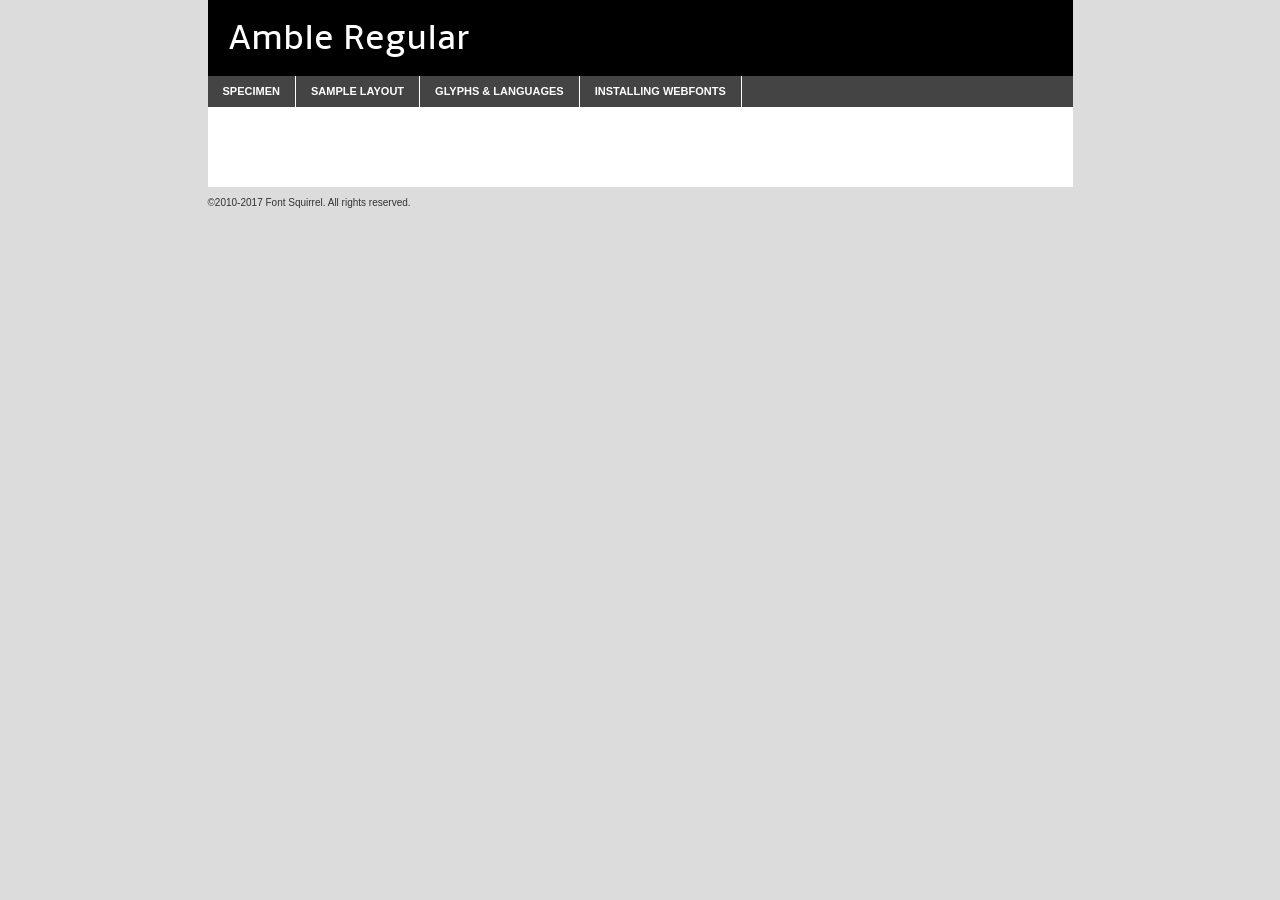
<file: fonts/webfontkit-20241101-232821/amble-regular-demo.html>
<!DOCTYPE html PUBLIC "-//W3C//DTD XHTML 1.0 Transitional//EN"
        "http://www.w3.org/TR/xhtml1/DTD/xhtml1-transitional.dtd">

<html xmlns="http://www.w3.org/1999/xhtml" xml:lang="en" lang="en">
<head>
    <meta http-equiv="Content-Type" content="text/html; charset=utf-8"/>
    <script src="http://ajax.googleapis.com/ajax/libs/jquery/1.7.2/jquery.min.js" type="text/javascript" charset="utf-8"></script>
    <script type="text/javascript">
		(function($) {
			$.fn.easyTabs = function(option) {
				var param = jQuery.extend({ fadeSpeed: 'fast', defaultContent: 1, activeClass: 'active' }, option);
				$(this).each(function() {
					var thisId = '#' + this.id;
					if ( param.defaultContent == '' )
					{
						param.defaultContent = 1;
					}
					if ( typeof param.defaultContent == 'number' )
					{
						var defaultTab = $(thisId + ' .tabs li:eq(' + (param.defaultContent - 1) + ') a').attr('href').substr(1);
					}
					else
					{
						var defaultTab = param.defaultContent;
					}
					$(thisId + ' .tabs li a').each(function() {
						var tabToHide = $(this).attr('href').substr(1);
						$('#' + tabToHide).addClass('easytabs-tab-content');
					});
					hideAll();
					changeContent(defaultTab);

					function hideAll() {$(thisId + ' .easytabs-tab-content').hide();}

					function changeContent(tabId)
					{
						hideAll();
						$(thisId + ' .tabs li').removeClass(param.activeClass);
						$(thisId + ' .tabs li a[href=#' + tabId + ']').closest('li').addClass(param.activeClass);
						if ( param.fadeSpeed != 'none' )
						{
							$(thisId + ' #' + tabId).fadeIn(param.fadeSpeed);
						}
						else
						{
							$(thisId + ' #' + tabId).show();
						}
					}

					$(thisId + ' .tabs li').click(function() {
						var tabId = $(this).find('a').attr('href').substr(1);
						changeContent(tabId);
						return false;
					});
				});
			}
		})(jQuery);
    </script>
    <link rel="stylesheet" href="specimen_files/specimen_stylesheet.css" type="text/css" charset="utf-8"/>
    <link rel="stylesheet" href="stylesheet.css" type="text/css" charset="utf-8"/>

    <style type="text/css">
        		body {
			font-family: 'ambleregular';
        		}

            </style>

    <title>Amble Regular Specimen</title>


    <script type="text/javascript" charset="utf-8">
		$(document).ready(function() {
			$('#container').easyTabs({ defaultContent: 1 });
		});
    </script>
</head>

<body>
<div id="container">
    <div id="header">
		Amble Regular    </div>
    <ul class="tabs">
        <li><a href="#specimen">Specimen</a></li>
        <li><a href="#layout">Sample Layout</a></li>
		        <li><a href="#glyphs">Glyphs &amp; Languages</a></li>
        <li><a href="#installing">Installing Webfonts</a></li>

    </ul>

    <div id="main_content">


        <div id="specimen">

            <div class="section">
                <div class="grid12 firstcol">
                    <div class="huge">AaBb</div>
                </div>
            </div>

            <div class="section">
                <div class="glyph_range">A&#x200B;B&#x200b;C&#x200b;D&#x200b;E&#x200b;F&#x200b;G&#x200b;H&#x200b;I&#x200b;J&#x200b;K&#x200b;L&#x200b;M&#x200b;N&#x200b;O&#x200b;P&#x200b;Q&#x200b;R&#x200b;S&#x200b;T&#x200b;U&#x200b;V&#x200b;W&#x200b;X&#x200b;Y&#x200b;Z&#x200b;a&#x200b;b&#x200b;c&#x200b;d&#x200b;e&#x200b;f&#x200b;g&#x200b;h&#x200b;i&#x200b;j&#x200b;k&#x200b;l&#x200b;m&#x200b;n&#x200b;o&#x200b;p&#x200b;q&#x200b;r&#x200b;s&#x200b;t&#x200b;u&#x200b;v&#x200b;w&#x200b;x&#x200b;y&#x200b;z&#x200b;1&#x200b;2&#x200b;3&#x200b;4&#x200b;5&#x200b;6&#x200b;7&#x200b;8&#x200b;9&#x200b;0&#x200b;&amp;&#x200b;.&#x200b;,&#x200b;?&#x200b;!&#x200b;&#64;&#x200b;(&#x200b;)&#x200b;#&#x200b;$&#x200b;%&#x200b;*&#x200b;+&#x200b;-&#x200b;=&#x200b;:&#x200b;;</div>
            </div>
            <div class="section">
                <div class="grid12 firstcol">
                    <table class="sample_table">
                        <tr>
                            <td>10</td>
                            <td class="size10">abcdefghijklmnopqrstuvwxyzABCDEFGHIJKLMNOPQRSTUVWXYZ0123456789abcdefghijklmnopqrstuvwxyzABCDEFGHIJKLMNOPQRSTUVWXYZ0123456789abcdefghijklmnopqrstuvwxyzABCDEFGHIJKLMNOPQRSTUVWXYZ</td>
                        </tr>
                        <tr>
                            <td>11</td>
                            <td class="size11">abcdefghijklmnopqrstuvwxyzABCDEFGHIJKLMNOPQRSTUVWXYZ0123456789abcdefghijklmnopqrstuvwxyzABCDEFGHIJKLMNOPQRSTUVWXYZ0123456789abcdefghijklmnopqrstuvwxyzABCDEFGHIJKLMNOPQRSTUVWXYZ</td>
                        </tr>
                        <tr>
                            <td>12</td>
                            <td class="size12">abcdefghijklmnopqrstuvwxyzABCDEFGHIJKLMNOPQRSTUVWXYZ0123456789abcdefghijklmnopqrstuvwxyzABCDEFGHIJKLMNOPQRSTUVWXYZ0123456789abcdefghijklmnopqrstuvwxyzABCDEFGHIJKLMNOPQRSTUVWXYZ</td>
                        </tr>
                        <tr>
                            <td>13</td>
                            <td class="size13">abcdefghijklmnopqrstuvwxyzABCDEFGHIJKLMNOPQRSTUVWXYZ0123456789abcdefghijklmnopqrstuvwxyzABCDEFGHIJKLMNOPQRSTUVWXYZ0123456789abcdefghijklmnopqrstuvwxyzABCDEFGHIJKLMNOPQRSTUVWXYZ</td>
                        </tr>
                        <tr>
                            <td>14</td>
                            <td class="size14">abcdefghijklmnopqrstuvwxyzABCDEFGHIJKLMNOPQRSTUVWXYZ0123456789abcdefghijklmnopqrstuvwxyzABCDEFGHIJKLMNOPQRSTUVWXYZ0123456789abcdefghijklmnopqrstuvwxyzABCDEFGHIJKLMNOPQRSTUVWXYZ</td>
                        </tr>
                        <tr>
                            <td>16</td>
                            <td class="size16">abcdefghijklmnopqrstuvwxyzABCDEFGHIJKLMNOPQRSTUVWXYZ0123456789abcdefghijklmnopqrstuvwxyzABCDEFGHIJKLMNOPQRSTUVWXYZ</td>
                        </tr>
                        <tr>
                            <td>18</td>
                            <td class="size18">abcdefghijklmnopqrstuvwxyzABCDEFGHIJKLMNOPQRSTUVWXYZ0123456789abcdefghijklmnopqrstuvwxyzABCDEFGHIJKLMNOPQRSTUVWXYZ</td>
                        </tr>
                        <tr>
                            <td>20</td>
                            <td class="size20">abcdefghijklmnopqrstuvwxyzABCDEFGHIJKLMNOPQRSTUVWXYZ0123456789abcdefghijklmnopqrstuvwxyzABCDEFGHIJKLMNOPQRSTUVWXYZ</td>
                        </tr>
                        <tr>
                            <td>24</td>
                            <td class="size24">abcdefghijklmnopqrstuvwxyzABCDEFGHIJKLMNOPQRSTUVWXYZ0123456789abcdefghijklmnopqrstuvwxyzABCDEFGHIJKLMNOPQRSTUVWXYZ</td>
                        </tr>
                        <tr>
                            <td>30</td>
                            <td class="size30">abcdefghijklmnopqrstuvwxyzABCDEFGHIJKLMNOPQRSTUVWXYZ0123456789abcdefghijklmnopqrstuvwxyzABCDEFGHIJKLMNOPQRSTUVWXYZ</td>
                        </tr>
                        <tr>
                            <td>36</td>
                            <td class="size36">abcdefghijklmnopqrstuvwxyzABCDEFGHIJKLMNOPQRSTUVWXYZ0123456789abcdefghijklmnopqrstuvwxyzABCDEFGHIJKLMNOPQRSTUVWXYZ</td>
                        </tr>
                        <tr>
                            <td>48</td>
                            <td class="size48">abcdefghijklmnopqrstuvwxyzABCDEFGHIJKLMNOPQRSTUVWXYZ0123456789abcdefghijklmnopqrstuvwxyzABCDEFGHIJKLMNOPQRSTUVWXYZ</td>
                        </tr>
                        <tr>
                            <td>60</td>
                            <td class="size60">abcdefghijklmnopqrstuvwxyzABCDEFGHIJKLMNOPQRSTUVWXYZ0123456789abcdefghijklmnopqrstuvwxyzABCDEFGHIJKLMNOPQRSTUVWXYZ</td>
                        </tr>
                        <tr>
                            <td>72</td>
                            <td class="size72">abcdefghijklmnopqrstuvwxyzABCDEFGHIJKLMNOPQRSTUVWXYZ0123456789abcdefghijklmnopqrstuvwxyzABCDEFGHIJKLMNOPQRSTUVWXYZ</td>
                        </tr>
                        <tr>
                            <td>90</td>
                            <td class="size90">abcdefghijklmnopqrstuvwxyzABCDEFGHIJKLMNOPQRSTUVWXYZ0123456789abcdefghijklmnopqrstuvwxyzABCDEFGHIJKLMNOPQRSTUVWXYZ</td>
                        </tr>
                    </table>

                </div>

            </div>


            <div class="section" id="bodycomparison">


                <div id="xheight">
                    <div class="fontbody">&#x25FC;&#x25FC;&#x25FC;&#x25FC;&#x25FC;&#x25FC;&#x25FC;&#x25FC;&#x25FC;&#x25FC;&#x25FC;&#x25FC;&#x25FC;&#x25FC;&#x25FC;&#x25FC;&#x25FC;&#x25FC;&#x25FC;&#x25FC;&#x25FC;&#x25FC;&#x25FC;&#x25FC;&#x25FC;&#x25FC;&#x25FC;&#x25FC;&#x25FC;&#x25FC;&#x25FC;&#x25FC;&#x25FC;&#x25FC;&#x25FC;&#x25FC;&#x25FC;&#x25FC;&#x25FC;&#x25FC;&#x25FC;&#x25FC;&#x25FC;&#x25FC;&#x25FC;&#x25FC;&#x25FC;&#x25FC;&#x25FC;&#x25FC;&#x25FC;&#x25FC;&#x25FC;&#x25FC;&#x25FC;&#x25FC;&#x25FC;&#x25FC;&#x25FC;&#x25FC;&#x25FC;&#x25FC;&#x25FC;&#x25FC;&#x25FC;&#x25FC;&#x25FC;&#x25FC;&#x25FC;&#x25FC;&#x25FC;&#x25FC;&#x25FC;&#x25FC;&#x25FC;&#x25FC;&#x25FC;&#x25FC;&#x25FC;&#x25FC;&#x25FC;&#x25FC;&#x25FC;&#x25FC;&#x25FC;&#x25FC;&#x25FC;&#x25FC;&#x25FC;&#x25FC;&#x25FC;&#x25FC;&#x25FC;&#x25FC;&#x25FC;&#x25FC;&#x25FC;&#x25FC;&#x25FC;body</div>
                    <div class="arialbody">body</div>
                    <div class="verdanabody">body</div>
                    <div class="georgiabody">body</div>
                </div>
                <div class="fontbody" style="z-index:1">
                    body<span>Amble Regular</span>
                </div>
                <div class="arialbody" style="z-index:1">
                    body<span>Arial</span>
                </div>
                <div class="verdanabody" style="z-index:1">
                    body<span>Verdana</span>
                </div>
                <div class="georgiabody" style="z-index:1">
                    body<span>Georgia</span>
                </div>


            </div>


            <div class="section psample psample_row1" id="">

                <div class="grid2 firstcol">
                    <p class="size10"><span>10.</span>Aenean lacinia bibendum nulla sed consectetur. Fusce dapibus, tellus ac cursus commodo, tortor mauris condimentum nibh, ut fermentum massa justo sit amet risus. Nullam id dolor id nibh ultricies vehicula ut id elit. Cum sociis natoque penatibus et magnis dis parturient montes, nascetur ridiculus mus. Nulla vitae elit libero, a pharetra augue.</p>

                </div>
                <div class="grid3">
                    <p class="size11"><span>11.</span>Aenean lacinia bibendum nulla sed consectetur. Fusce dapibus, tellus ac cursus commodo, tortor mauris condimentum nibh, ut fermentum massa justo sit amet risus. Nullam id dolor id nibh ultricies vehicula ut id elit. Cum sociis natoque penatibus et magnis dis parturient montes, nascetur ridiculus mus. Nulla vitae elit libero, a pharetra augue.</p>

                </div>
                <div class="grid3">
                    <p class="size12"><span>12.</span>Aenean lacinia bibendum nulla sed consectetur. Fusce dapibus, tellus ac cursus commodo, tortor mauris condimentum nibh, ut fermentum massa justo sit amet risus. Nullam id dolor id nibh ultricies vehicula ut id elit. Cum sociis natoque penatibus et magnis dis parturient montes, nascetur ridiculus mus. Nulla vitae elit libero, a pharetra augue.</p>

                </div>
                <div class="grid4">
                    <p class="size13"><span>13.</span>Aenean lacinia bibendum nulla sed consectetur. Fusce dapibus, tellus ac cursus commodo, tortor mauris condimentum nibh, ut fermentum massa justo sit amet risus. Nullam id dolor id nibh ultricies vehicula ut id elit. Cum sociis natoque penatibus et magnis dis parturient montes, nascetur ridiculus mus. Nulla vitae elit libero, a pharetra augue.</p>

                </div>
                <div class="white_blend"></div>

            </div>
            <div class="section psample psample_row2" id="">
                <div class="grid3 firstcol">
                    <p class="size14"><span>14.</span>Aenean lacinia bibendum nulla sed consectetur. Fusce dapibus, tellus ac cursus commodo, tortor mauris condimentum nibh, ut fermentum massa justo sit amet risus. Nullam id dolor id nibh ultricies vehicula ut id elit. Cum sociis natoque penatibus et magnis dis parturient montes, nascetur ridiculus mus. Nulla vitae elit libero, a pharetra augue.</p>

                </div>
                <div class="grid4">
                    <p class="size16"><span>16.</span>Aenean lacinia bibendum nulla sed consectetur. Fusce dapibus, tellus ac cursus commodo, tortor mauris condimentum nibh, ut fermentum massa justo sit amet risus. Nullam id dolor id nibh ultricies vehicula ut id elit. Cum sociis natoque penatibus et magnis dis parturient montes, nascetur ridiculus mus. Nulla vitae elit libero, a pharetra augue.</p>

                </div>
                <div class="grid5">
                    <p class="size18"><span>18.</span>Aenean lacinia bibendum nulla sed consectetur. Fusce dapibus, tellus ac cursus commodo, tortor mauris condimentum nibh, ut fermentum massa justo sit amet risus. Nullam id dolor id nibh ultricies vehicula ut id elit. Cum sociis natoque penatibus et magnis dis parturient montes, nascetur ridiculus mus. Nulla vitae elit libero, a pharetra augue.</p>

                </div>

                <div class="white_blend"></div>

            </div>

            <div class="section psample psample_row3" id="">
                <div class="grid5 firstcol">
                    <p class="size20"><span>20.</span>Aenean lacinia bibendum nulla sed consectetur. Fusce dapibus, tellus ac cursus commodo, tortor mauris condimentum nibh, ut fermentum massa justo sit amet risus. Nullam id dolor id nibh ultricies vehicula ut id elit. Cum sociis natoque penatibus et magnis dis parturient montes, nascetur ridiculus mus. Nulla vitae elit libero, a pharetra augue.</p>
                </div>
                <div class="grid7">
                    <p class="size24"><span>24.</span>Aenean lacinia bibendum nulla sed consectetur. Fusce dapibus, tellus ac cursus commodo, tortor mauris condimentum nibh, ut fermentum massa justo sit amet risus. Nullam id dolor id nibh ultricies vehicula ut id elit. Cum sociis natoque penatibus et magnis dis parturient montes, nascetur ridiculus mus. Nulla vitae elit libero, a pharetra augue.</p>
                </div>

                <div class="white_blend"></div>

            </div>

            <div class="section psample psample_row4" id="">
                <div class="grid12 firstcol">
                    <p class="size30"><span>30.</span>Aenean lacinia bibendum nulla sed consectetur. Fusce dapibus, tellus ac cursus commodo, tortor mauris condimentum nibh, ut fermentum massa justo sit amet risus. Nullam id dolor id nibh ultricies vehicula ut id elit. Cum sociis natoque penatibus et magnis dis parturient montes, nascetur ridiculus mus. Nulla vitae elit libero, a pharetra augue.</p>
                </div>
                <div class="white_blend"></div>

            </div>


            <div class="section psample psample_row1 fullreverse">
                <div class="grid2 firstcol">
                    <p class="size10"><span>10.</span>Aenean lacinia bibendum nulla sed consectetur. Fusce dapibus, tellus ac cursus commodo, tortor mauris condimentum nibh, ut fermentum massa justo sit amet risus. Nullam id dolor id nibh ultricies vehicula ut id elit. Cum sociis natoque penatibus et magnis dis parturient montes, nascetur ridiculus mus. Nulla vitae elit libero, a pharetra augue.</p>

                </div>
                <div class="grid3">
                    <p class="size11"><span>11.</span>Aenean lacinia bibendum nulla sed consectetur. Fusce dapibus, tellus ac cursus commodo, tortor mauris condimentum nibh, ut fermentum massa justo sit amet risus. Nullam id dolor id nibh ultricies vehicula ut id elit. Cum sociis natoque penatibus et magnis dis parturient montes, nascetur ridiculus mus. Nulla vitae elit libero, a pharetra augue.</p>

                </div>
                <div class="grid3">
                    <p class="size12"><span>12.</span>Aenean lacinia bibendum nulla sed consectetur. Fusce dapibus, tellus ac cursus commodo, tortor mauris condimentum nibh, ut fermentum massa justo sit amet risus. Nullam id dolor id nibh ultricies vehicula ut id elit. Cum sociis natoque penatibus et magnis dis parturient montes, nascetur ridiculus mus. Nulla vitae elit libero, a pharetra augue.</p>

                </div>
                <div class="grid4">
                    <p class="size13"><span>13.</span>Aenean lacinia bibendum nulla sed consectetur. Fusce dapibus, tellus ac cursus commodo, tortor mauris condimentum nibh, ut fermentum massa justo sit amet risus. Nullam id dolor id nibh ultricies vehicula ut id elit. Cum sociis natoque penatibus et magnis dis parturient montes, nascetur ridiculus mus. Nulla vitae elit libero, a pharetra augue.</p>

                </div>
                <div class="black_blend"></div>

            </div>

            <div class="section psample psample_row2 fullreverse">
                <div class="grid3 firstcol">
                    <p class="size14"><span>14.</span>Aenean lacinia bibendum nulla sed consectetur. Fusce dapibus, tellus ac cursus commodo, tortor mauris condimentum nibh, ut fermentum massa justo sit amet risus. Nullam id dolor id nibh ultricies vehicula ut id elit. Cum sociis natoque penatibus et magnis dis parturient montes, nascetur ridiculus mus. Nulla vitae elit libero, a pharetra augue.</p>

                </div>
                <div class="grid4">
                    <p class="size16"><span>16.</span>Aenean lacinia bibendum nulla sed consectetur. Fusce dapibus, tellus ac cursus commodo, tortor mauris condimentum nibh, ut fermentum massa justo sit amet risus. Nullam id dolor id nibh ultricies vehicula ut id elit. Cum sociis natoque penatibus et magnis dis parturient montes, nascetur ridiculus mus. Nulla vitae elit libero, a pharetra augue.</p>

                </div>
                <div class="grid5">
                    <p class="size18"><span>18.</span>Aenean lacinia bibendum nulla sed consectetur. Fusce dapibus, tellus ac cursus commodo, tortor mauris condimentum nibh, ut fermentum massa justo sit amet risus. Nullam id dolor id nibh ultricies vehicula ut id elit. Cum sociis natoque penatibus et magnis dis parturient montes, nascetur ridiculus mus. Nulla vitae elit libero, a pharetra augue.</p>

                </div>
                <div class="black_blend"></div>

            </div>

            <div class="section psample fullreverse psample_row3" id="">
                <div class="grid5 firstcol">
                    <p class="size20"><span>20.</span>Aenean lacinia bibendum nulla sed consectetur. Fusce dapibus, tellus ac cursus commodo, tortor mauris condimentum nibh, ut fermentum massa justo sit amet risus. Nullam id dolor id nibh ultricies vehicula ut id elit. Cum sociis natoque penatibus et magnis dis parturient montes, nascetur ridiculus mus. Nulla vitae elit libero, a pharetra augue.</p>
                </div>
                <div class="grid7">
                    <p class="size24"><span>24.</span>Aenean lacinia bibendum nulla sed consectetur. Fusce dapibus, tellus ac cursus commodo, tortor mauris condimentum nibh, ut fermentum massa justo sit amet risus. Nullam id dolor id nibh ultricies vehicula ut id elit. Cum sociis natoque penatibus et magnis dis parturient montes, nascetur ridiculus mus. Nulla vitae elit libero, a pharetra augue.</p>
                </div>

                <div class="black_blend"></div>

            </div>

            <div class="section psample fullreverse psample_row4" id="" style="border-bottom: 20px #000 solid;">
                <div class="grid12 firstcol">
                    <p class="size30"><span>30.</span>Aenean lacinia bibendum nulla sed consectetur. Fusce dapibus, tellus ac cursus commodo, tortor mauris condimentum nibh, ut fermentum massa justo sit amet risus. Nullam id dolor id nibh ultricies vehicula ut id elit. Cum sociis natoque penatibus et magnis dis parturient montes, nascetur ridiculus mus. Nulla vitae elit libero, a pharetra augue.</p>
                </div>
                <div class="black_blend"></div>

            </div>


        </div>

        <div id="layout">

            <div class="section">

                <div class="grid12 firstcol">
                    <h1>Lorem Ipsum Dolor</h1>
                    <h2>Etiam porta sem malesuada magna mollis euismod</h2>

                    <p class="byline">By <a href="#link">Aenean Lacinia</a></p>
                </div>
            </div>
            <div class="section">
                <div class="grid8 firstcol">
                    <p class="large">Donec sed odio dui. Morbi leo risus, porta ac consectetur ac, vestibulum at eros. Fusce dapibus, tellus ac cursus commodo, tortor mauris condimentum nibh, ut fermentum massa justo sit amet risus. </p>


                    <h3>Pellentesque ornare sem</h3>

                    <p>Maecenas sed diam eget risus varius blandit sit amet non magna. Maecenas faucibus mollis interdum. Donec ullamcorper nulla non metus auctor fringilla. Nullam id dolor id nibh ultricies vehicula ut id elit. Nullam id dolor id nibh ultricies vehicula ut id elit. </p>

                    <p>Aenean eu leo quam. Pellentesque ornare sem lacinia quam venenatis vestibulum. Lorem ipsum dolor sit amet, consectetur adipiscing elit. Cum sociis natoque penatibus et magnis dis parturient montes, nascetur ridiculus mus. </p>

                    <p>Nulla vitae elit libero, a pharetra augue. Praesent commodo cursus magna, vel scelerisque nisl consectetur et. Aenean lacinia bibendum nulla sed consectetur. </p>

                    <p>Nullam quis risus eget urna mollis ornare vel eu leo. Nullam quis risus eget urna mollis ornare vel eu leo. Maecenas sed diam eget risus varius blandit sit amet non magna. Donec ullamcorper nulla non metus auctor fringilla. </p>

                    <h3>Cras mattis consectetur</h3>

                    <p>Aenean eu leo quam. Pellentesque ornare sem lacinia quam venenatis vestibulum. Aenean lacinia bibendum nulla sed consectetur. Integer posuere erat a ante venenatis dapibus posuere velit aliquet. Cras mattis consectetur purus sit amet fermentum. </p>

                    <p>Nullam id dolor id nibh ultricies vehicula ut id elit. Nullam quis risus eget urna mollis ornare vel eu leo. Cras mattis consectetur purus sit amet fermentum.</p>
                </div>

                <div class="grid4 sidebar">

                    <div class="box reverse">
                        <p class="last">Nullam quis risus eget urna mollis ornare vel eu leo. Donec ullamcorper nulla non metus auctor fringilla. Cras mattis consectetur purus sit amet fermentum. Sed posuere consectetur est at lobortis. Lorem ipsum dolor sit amet, consectetur adipiscing elit. </p>
                    </div>

                    <p class="caption">Maecenas sed diam eget risus varius.</p>

                    <p>Vestibulum id ligula porta felis euismod semper. Integer posuere erat a ante venenatis dapibus posuere velit aliquet. Vestibulum id ligula porta felis euismod semper. Sed posuere consectetur est at lobortis. Maecenas sed diam eget risus varius blandit sit amet non magna. Fusce dapibus, tellus ac cursus commodo, tortor mauris condimentum nibh, ut fermentum massa justo sit amet risus. </p>


                    <p>Duis mollis, est non commodo luctus, nisi erat porttitor ligula, eget lacinia odio sem nec elit. Aenean lacinia bibendum nulla sed consectetur. Vivamus sagittis lacus vel augue laoreet rutrum faucibus dolor auctor. Aenean lacinia bibendum nulla sed consectetur. Nullam quis risus eget urna mollis ornare vel eu leo. </p>

                    <p>Praesent commodo cursus magna, vel scelerisque nisl consectetur et. Donec ullamcorper nulla non metus auctor fringilla. Maecenas faucibus mollis interdum. Fusce dapibus, tellus ac cursus commodo, tortor mauris condimentum nibh, ut fermentum massa justo sit amet risus. </p>

                </div>
            </div>

        </div>


		

        <div id="glyphs">
            <div class="section">
                <div class="grid12 firstcol">

                    <h1>Language Support</h1>
                    <p>The subset of Amble Regular in this kit supports the following languages:<br/>

						Albanian, Basque, Breton, Chamorro, Danish, Dutch, English, Faroese, Finnish, French, Frisian, Galician, German, Icelandic, Italian, Malagasy, Norwegian, Portuguese, Spanish, Alsatian, Aragonese, Arapaho, Arrernte, Asturian, Aymara, Bislama, Cebuano, Corsican, Fijian, French_creole, Genoese, Gilbertese, Greenlandic, Haitian_creole, Hiligaynon, Hmong, Hopi, Ibanag, Iloko_ilokano, Indonesian, Interglossa_glosa, Interlingua, Irish_gaelic, Jerriais, Lojban, Lombard, Luxembourgeois, Manx, Mohawk, Norfolk_pitcairnese, Occitan, Oromo, Pangasinan, Papiamento, Piedmontese, Potawatomi, Rhaeto-romance, Romansh, Rotokas, Sami_lule, Samoan, Sardinian, Scots_gaelic, Seychelles_creole, Shona, Sicilian, Somali, Southern_ndebele, Swahili, Swati_swazi, Tagalog_filipino_pilipino, Tetum, Tok_pisin, Uyghur_latinized, Volapuk, Walloon, Warlpiri, Xhosa, Yapese, Zulu, Latinbasic, Ubasic, Demo                    </p>
                    <h1>Glyph Chart</h1>
                    <p>The subset of Amble Regular in this kit includes all the glyphs listed below. Unicode entities are included above each glyph to help you insert individual characters into your layout.</p>
                    <div id="glyph_chart">

																				                                <div><p>&amp;#13;</p>&#13;</div>
																				                                <div><p>&amp;#32;</p>&#32;</div>
																				                                <div><p>&amp;#33;</p>&#33;</div>
																				                                <div><p>&amp;#34;</p>&#34;</div>
																				                                <div><p>&amp;#35;</p>&#35;</div>
																				                                <div><p>&amp;#36;</p>&#36;</div>
																				                                <div><p>&amp;#37;</p>&#37;</div>
																				                                <div><p>&amp;#38;</p>&#38;</div>
																				                                <div><p>&amp;#39;</p>&#39;</div>
																				                                <div><p>&amp;#40;</p>&#40;</div>
																				                                <div><p>&amp;#41;</p>&#41;</div>
																				                                <div><p>&amp;#42;</p>&#42;</div>
																				                                <div><p>&amp;#43;</p>&#43;</div>
																				                                <div><p>&amp;#44;</p>&#44;</div>
																				                                <div><p>&amp;#45;</p>&#45;</div>
																				                                <div><p>&amp;#46;</p>&#46;</div>
																				                                <div><p>&amp;#47;</p>&#47;</div>
																				                                <div><p>&amp;#48;</p>&#48;</div>
																				                                <div><p>&amp;#49;</p>&#49;</div>
																				                                <div><p>&amp;#50;</p>&#50;</div>
																				                                <div><p>&amp;#51;</p>&#51;</div>
																				                                <div><p>&amp;#52;</p>&#52;</div>
																				                                <div><p>&amp;#53;</p>&#53;</div>
																				                                <div><p>&amp;#54;</p>&#54;</div>
																				                                <div><p>&amp;#55;</p>&#55;</div>
																				                                <div><p>&amp;#56;</p>&#56;</div>
																				                                <div><p>&amp;#57;</p>&#57;</div>
																				                                <div><p>&amp;#58;</p>&#58;</div>
																				                                <div><p>&amp;#59;</p>&#59;</div>
																				                                <div><p>&amp;#60;</p>&#60;</div>
																				                                <div><p>&amp;#61;</p>&#61;</div>
																				                                <div><p>&amp;#62;</p>&#62;</div>
																				                                <div><p>&amp;#63;</p>&#63;</div>
																				                                <div><p>&amp;#64;</p>&#64;</div>
																				                                <div><p>&amp;#65;</p>&#65;</div>
																				                                <div><p>&amp;#66;</p>&#66;</div>
																				                                <div><p>&amp;#67;</p>&#67;</div>
																				                                <div><p>&amp;#68;</p>&#68;</div>
																				                                <div><p>&amp;#69;</p>&#69;</div>
																				                                <div><p>&amp;#70;</p>&#70;</div>
																				                                <div><p>&amp;#71;</p>&#71;</div>
																				                                <div><p>&amp;#72;</p>&#72;</div>
																				                                <div><p>&amp;#73;</p>&#73;</div>
																				                                <div><p>&amp;#74;</p>&#74;</div>
																				                                <div><p>&amp;#75;</p>&#75;</div>
																				                                <div><p>&amp;#76;</p>&#76;</div>
																				                                <div><p>&amp;#77;</p>&#77;</div>
																				                                <div><p>&amp;#78;</p>&#78;</div>
																				                                <div><p>&amp;#79;</p>&#79;</div>
																				                                <div><p>&amp;#80;</p>&#80;</div>
																				                                <div><p>&amp;#81;</p>&#81;</div>
																				                                <div><p>&amp;#82;</p>&#82;</div>
																				                                <div><p>&amp;#83;</p>&#83;</div>
																				                                <div><p>&amp;#84;</p>&#84;</div>
																				                                <div><p>&amp;#85;</p>&#85;</div>
																				                                <div><p>&amp;#86;</p>&#86;</div>
																				                                <div><p>&amp;#87;</p>&#87;</div>
																				                                <div><p>&amp;#88;</p>&#88;</div>
																				                                <div><p>&amp;#89;</p>&#89;</div>
																				                                <div><p>&amp;#90;</p>&#90;</div>
																				                                <div><p>&amp;#91;</p>&#91;</div>
																				                                <div><p>&amp;#92;</p>&#92;</div>
																				                                <div><p>&amp;#93;</p>&#93;</div>
																				                                <div><p>&amp;#94;</p>&#94;</div>
																				                                <div><p>&amp;#95;</p>&#95;</div>
																				                                <div><p>&amp;#96;</p>&#96;</div>
																				                                <div><p>&amp;#97;</p>&#97;</div>
																				                                <div><p>&amp;#98;</p>&#98;</div>
																				                                <div><p>&amp;#99;</p>&#99;</div>
																				                                <div><p>&amp;#100;</p>&#100;</div>
																				                                <div><p>&amp;#101;</p>&#101;</div>
																				                                <div><p>&amp;#102;</p>&#102;</div>
																				                                <div><p>&amp;#103;</p>&#103;</div>
																				                                <div><p>&amp;#104;</p>&#104;</div>
																				                                <div><p>&amp;#105;</p>&#105;</div>
																				                                <div><p>&amp;#106;</p>&#106;</div>
																				                                <div><p>&amp;#107;</p>&#107;</div>
																				                                <div><p>&amp;#108;</p>&#108;</div>
																				                                <div><p>&amp;#109;</p>&#109;</div>
																				                                <div><p>&amp;#110;</p>&#110;</div>
																				                                <div><p>&amp;#111;</p>&#111;</div>
																				                                <div><p>&amp;#112;</p>&#112;</div>
																				                                <div><p>&amp;#113;</p>&#113;</div>
																				                                <div><p>&amp;#114;</p>&#114;</div>
																				                                <div><p>&amp;#115;</p>&#115;</div>
																				                                <div><p>&amp;#116;</p>&#116;</div>
																				                                <div><p>&amp;#117;</p>&#117;</div>
																				                                <div><p>&amp;#118;</p>&#118;</div>
																				                                <div><p>&amp;#119;</p>&#119;</div>
																				                                <div><p>&amp;#120;</p>&#120;</div>
																				                                <div><p>&amp;#121;</p>&#121;</div>
																				                                <div><p>&amp;#122;</p>&#122;</div>
																				                                <div><p>&amp;#123;</p>&#123;</div>
																				                                <div><p>&amp;#124;</p>&#124;</div>
																				                                <div><p>&amp;#125;</p>&#125;</div>
																				                                <div><p>&amp;#126;</p>&#126;</div>
																				                                <div><p>&amp;#160;</p>&#160;</div>
																				                                <div><p>&amp;#161;</p>&#161;</div>
																				                                <div><p>&amp;#162;</p>&#162;</div>
																				                                <div><p>&amp;#163;</p>&#163;</div>
																				                                <div><p>&amp;#164;</p>&#164;</div>
																				                                <div><p>&amp;#165;</p>&#165;</div>
																				                                <div><p>&amp;#166;</p>&#166;</div>
																				                                <div><p>&amp;#167;</p>&#167;</div>
																				                                <div><p>&amp;#168;</p>&#168;</div>
																				                                <div><p>&amp;#169;</p>&#169;</div>
																				                                <div><p>&amp;#170;</p>&#170;</div>
																				                                <div><p>&amp;#171;</p>&#171;</div>
																				                                <div><p>&amp;#172;</p>&#172;</div>
																				                                <div><p>&amp;#173;</p>&#173;</div>
																				                                <div><p>&amp;#174;</p>&#174;</div>
																				                                <div><p>&amp;#175;</p>&#175;</div>
																				                                <div><p>&amp;#176;</p>&#176;</div>
																				                                <div><p>&amp;#177;</p>&#177;</div>
																				                                <div><p>&amp;#178;</p>&#178;</div>
																				                                <div><p>&amp;#179;</p>&#179;</div>
																				                                <div><p>&amp;#180;</p>&#180;</div>
																				                                <div><p>&amp;#181;</p>&#181;</div>
																				                                <div><p>&amp;#182;</p>&#182;</div>
																				                                <div><p>&amp;#183;</p>&#183;</div>
																				                                <div><p>&amp;#184;</p>&#184;</div>
																				                                <div><p>&amp;#185;</p>&#185;</div>
																				                                <div><p>&amp;#186;</p>&#186;</div>
																				                                <div><p>&amp;#187;</p>&#187;</div>
																				                                <div><p>&amp;#188;</p>&#188;</div>
																				                                <div><p>&amp;#189;</p>&#189;</div>
																				                                <div><p>&amp;#190;</p>&#190;</div>
																				                                <div><p>&amp;#191;</p>&#191;</div>
																				                                <div><p>&amp;#192;</p>&#192;</div>
																				                                <div><p>&amp;#193;</p>&#193;</div>
																				                                <div><p>&amp;#194;</p>&#194;</div>
																				                                <div><p>&amp;#195;</p>&#195;</div>
																				                                <div><p>&amp;#196;</p>&#196;</div>
																				                                <div><p>&amp;#197;</p>&#197;</div>
																				                                <div><p>&amp;#198;</p>&#198;</div>
																				                                <div><p>&amp;#199;</p>&#199;</div>
																				                                <div><p>&amp;#200;</p>&#200;</div>
																				                                <div><p>&amp;#201;</p>&#201;</div>
																				                                <div><p>&amp;#202;</p>&#202;</div>
																				                                <div><p>&amp;#203;</p>&#203;</div>
																				                                <div><p>&amp;#204;</p>&#204;</div>
																				                                <div><p>&amp;#205;</p>&#205;</div>
																				                                <div><p>&amp;#206;</p>&#206;</div>
																				                                <div><p>&amp;#207;</p>&#207;</div>
																				                                <div><p>&amp;#208;</p>&#208;</div>
																				                                <div><p>&amp;#209;</p>&#209;</div>
																				                                <div><p>&amp;#210;</p>&#210;</div>
																				                                <div><p>&amp;#211;</p>&#211;</div>
																				                                <div><p>&amp;#212;</p>&#212;</div>
																				                                <div><p>&amp;#213;</p>&#213;</div>
																				                                <div><p>&amp;#214;</p>&#214;</div>
																				                                <div><p>&amp;#215;</p>&#215;</div>
																				                                <div><p>&amp;#216;</p>&#216;</div>
																				                                <div><p>&amp;#217;</p>&#217;</div>
																				                                <div><p>&amp;#218;</p>&#218;</div>
																				                                <div><p>&amp;#219;</p>&#219;</div>
																				                                <div><p>&amp;#220;</p>&#220;</div>
																				                                <div><p>&amp;#221;</p>&#221;</div>
																				                                <div><p>&amp;#222;</p>&#222;</div>
																				                                <div><p>&amp;#223;</p>&#223;</div>
																				                                <div><p>&amp;#224;</p>&#224;</div>
																				                                <div><p>&amp;#225;</p>&#225;</div>
																				                                <div><p>&amp;#226;</p>&#226;</div>
																				                                <div><p>&amp;#227;</p>&#227;</div>
																				                                <div><p>&amp;#228;</p>&#228;</div>
																				                                <div><p>&amp;#229;</p>&#229;</div>
																				                                <div><p>&amp;#230;</p>&#230;</div>
																				                                <div><p>&amp;#231;</p>&#231;</div>
																				                                <div><p>&amp;#232;</p>&#232;</div>
																				                                <div><p>&amp;#233;</p>&#233;</div>
																				                                <div><p>&amp;#234;</p>&#234;</div>
																				                                <div><p>&amp;#235;</p>&#235;</div>
																				                                <div><p>&amp;#236;</p>&#236;</div>
																				                                <div><p>&amp;#237;</p>&#237;</div>
																				                                <div><p>&amp;#238;</p>&#238;</div>
																				                                <div><p>&amp;#239;</p>&#239;</div>
																				                                <div><p>&amp;#240;</p>&#240;</div>
																				                                <div><p>&amp;#241;</p>&#241;</div>
																				                                <div><p>&amp;#242;</p>&#242;</div>
																				                                <div><p>&amp;#243;</p>&#243;</div>
																				                                <div><p>&amp;#244;</p>&#244;</div>
																				                                <div><p>&amp;#245;</p>&#245;</div>
																				                                <div><p>&amp;#246;</p>&#246;</div>
																				                                <div><p>&amp;#247;</p>&#247;</div>
																				                                <div><p>&amp;#248;</p>&#248;</div>
																				                                <div><p>&amp;#249;</p>&#249;</div>
																				                                <div><p>&amp;#250;</p>&#250;</div>
																				                                <div><p>&amp;#251;</p>&#251;</div>
																				                                <div><p>&amp;#252;</p>&#252;</div>
																				                                <div><p>&amp;#253;</p>&#253;</div>
																				                                <div><p>&amp;#254;</p>&#254;</div>
																				                                <div><p>&amp;#255;</p>&#255;</div>
																				                                <div><p>&amp;#338;</p>&#338;</div>
																				                                <div><p>&amp;#339;</p>&#339;</div>
																				                                <div><p>&amp;#376;</p>&#376;</div>
																				                                <div><p>&amp;#710;</p>&#710;</div>
																				                                <div><p>&amp;#732;</p>&#732;</div>
																				                                <div><p>&amp;#8192;</p>&#8192;</div>
																				                                <div><p>&amp;#8193;</p>&#8193;</div>
																				                                <div><p>&amp;#8194;</p>&#8194;</div>
																				                                <div><p>&amp;#8195;</p>&#8195;</div>
																				                                <div><p>&amp;#8196;</p>&#8196;</div>
																				                                <div><p>&amp;#8197;</p>&#8197;</div>
																				                                <div><p>&amp;#8198;</p>&#8198;</div>
																				                                <div><p>&amp;#8199;</p>&#8199;</div>
																				                                <div><p>&amp;#8200;</p>&#8200;</div>
																				                                <div><p>&amp;#8201;</p>&#8201;</div>
																				                                <div><p>&amp;#8202;</p>&#8202;</div>
																				                                <div><p>&amp;#8208;</p>&#8208;</div>
																				                                <div><p>&amp;#8209;</p>&#8209;</div>
																				                                <div><p>&amp;#8210;</p>&#8210;</div>
																				                                <div><p>&amp;#8211;</p>&#8211;</div>
																				                                <div><p>&amp;#8212;</p>&#8212;</div>
																				                                <div><p>&amp;#8216;</p>&#8216;</div>
																				                                <div><p>&amp;#8217;</p>&#8217;</div>
																				                                <div><p>&amp;#8218;</p>&#8218;</div>
																				                                <div><p>&amp;#8220;</p>&#8220;</div>
																				                                <div><p>&amp;#8221;</p>&#8221;</div>
																				                                <div><p>&amp;#8222;</p>&#8222;</div>
																				                                <div><p>&amp;#8226;</p>&#8226;</div>
																				                                <div><p>&amp;#8230;</p>&#8230;</div>
																				                                <div><p>&amp;#8239;</p>&#8239;</div>
																				                                <div><p>&amp;#8249;</p>&#8249;</div>
																				                                <div><p>&amp;#8250;</p>&#8250;</div>
																				                                <div><p>&amp;#8287;</p>&#8287;</div>
																				                                <div><p>&amp;#8364;</p>&#8364;</div>
																				                                <div><p>&amp;#8482;</p>&#8482;</div>
																				                                <div><p>&amp;#9724;</p>&#9724;</div>
																				                                <div><p>&amp;#64257;</p>&#64257;</div>
																				                                <div><p>&amp;#64258;</p>&#64258;</div>
																																													                    </div>
                </div>


            </div>
        </div>


        <div id="specs">

        </div>

        <div id="installing">
            <div class="section">
                <div class="grid7 firstcol">
                    <h1>Installing Webfonts</h1>

                    <p>Webfonts are supported by all major browser platforms but not all in the same way. There are currently four different font formats that must be included in order to target all browsers. This includes TTF, WOFF, EOT and SVG.</p>

                    <h2>1. Upload your webfonts</h2>
                    <p>You must upload your webfont kit to your website. They should be in or near the same directory as your CSS files.</p>

                    <h2>2. Include the webfont stylesheet</h2>
                    <p>A special CSS @font-face declaration helps the various browsers select the appropriate font it needs without causing you a bunch of headaches. Learn more about this syntax by reading the <a href="https://www.fontspring.com/blog/further-hardening-of-the-bulletproof-syntax">Fontspring blog post</a> about it. The code for it is as follows:</p>


                    <code>
                        @font-face{
                        font-family: 'MyWebFont';
                        src: url('WebFont.eot');
                        src: url('WebFont.eot?#iefix') format('embedded-opentype'),
                        url('WebFont.woff') format('woff'),
                        url('WebFont.ttf') format('truetype'),
                        url('WebFont.svg#webfont') format('svg');
                        }
                    </code>

                    <p>We've already gone ahead and generated the code for you. All you have to do is link to the stylesheet in your HTML, like this:</p>
                    <code>&lt;link rel=&quot;stylesheet&quot; href=&quot;stylesheet.css&quot; type=&quot;text/css&quot; charset=&quot;utf-8&quot; /&gt;</code>

                    <h2>3. Modify your own stylesheet</h2>
                    <p>To take advantage of your new fonts, you must tell your stylesheet to use them. Look at the original @font-face declaration above and find the property called "font-family." The name linked there will be what you use to reference the font. Prepend that webfont name to the font stack in the "font-family" property, inside the selector you want to change. For example:</p>
                    <code>p { font-family: 'WebFont', Arial, sans-serif; }</code>

                    <h2>4. Test</h2>
                    <p>Getting webfonts to work cross-browser <em>can</em> be tricky. Use the information in the sidebar to help you if you find that fonts aren't loading in a particular browser.</p>
                </div>

                <div class="grid5 sidebar">
                    <div class="box">
                        <h2>Troubleshooting<br/>Font-Face Problems</h2>
                        <p>Having trouble getting your webfonts to load in your new website? Here are some tips to sort out what might be the problem.</p>

                        <h3>Fonts not showing in any browser</h3>

                        <p>This sounds like you need to work on the plumbing. You either did not upload the fonts to the correct directory, or you did not link the fonts properly in the CSS. If you've confirmed that all this is correct and you still have a problem, take a look at your .htaccess file and see if requests are getting intercepted.</p>

                        <h3>Fonts not loading in iPhone or iPad</h3>

                        <p>The most common problem here is that you are serving the fonts from an IIS server. IIS refuses to serve files that have unknown MIME types. If that is the case, you must set the MIME type for SVG to "image/svg+xml" in the server settings. Follow these instructions from Microsoft if you need help.</p>

                        <h3>Fonts not loading in Firefox</h3>

                        <p>The primary reason for this failure? You are still using a version Firefox older than 3.5. So upgrade already! If that isn't it, then you are very likely serving fonts from a different domain. Firefox requires that all font assets be served from the same domain. Lastly it is possible that you need to add WOFF to your list of MIME types (if you are serving via IIS.)</p>

                        <h3>Fonts not loading in IE</h3>

                        <p>Are you looking at Internet Explorer on an actual Windows machine or are you cheating by using a service like Adobe BrowserLab? Many of these screenshot services do not render @font-face for IE. Best to test it on a real machine.</p>

                        <h3>Fonts not loading in IE9</h3>

                        <p>IE9, like Firefox, requires that fonts be served from the same domain as the website. Make sure that is the case.</p>
                    </div>
                </div>
            </div>

        </div>

    </div>
    <div id="footer">
        <p>&copy;2010-2017 Font Squirrel. All rights reserved.</p>
    </div>
</div>
</body>
</html>
</file>
<file: fonts/rubik/specimen_files/specimen_stylesheet.css>
@import url('grid_12-825-55-15.css');

/*  
	CSS Reset by Eric Meyer - Released under Public Domain
    http://meyerweb.com/eric/tools/css/reset/
*/
html, body, div, span, applet, object, iframe,
h1, h2, h3, h4, h5, h6, p, blockquote, pre,
a, abbr, acronym, address, big, cite, code,
del, dfn, em, font, img, ins, kbd, q, s, samp,
small, strike, strong, sub, sup, tt, var,
b, u, i, center, dl, dt, dd, ol, ul, li,
fieldset, form, label, legend, table,
caption, tbody, tfoot, thead, tr, th, td {
	margin:         0;
	padding:        0;
	border:         0;
	outline:        0;
	font-size:      100%;
	vertical-align: baseline;
	background:     transparent;
}

body {
	line-height: 1;
}

ol, ul {
	list-style: none;
}

blockquote, q {
	quotes: none;
}

blockquote:before, blockquote:after,
q:before, q:after {
	content: '';
	content: none;
}

:focus {
	outline: 0;
}

ins {
	text-decoration: none;
}

del {
	text-decoration: line-through;
}

table {
	border-collapse: collapse;
	border-spacing:  0;
}


body {
	color:            #000;
	background-color: #dcdcdc;
}

a {
	text-decoration: none;
	color:           #1883ba;
}

h1 {
	font-size:     32px;
	font-weight:   normal;
	font-style:    normal;
	margin-bottom: 18px;
}

h2 {
	font-size: 18px;
}

#container {
	width:  865px;
	margin: 0px auto;
}


#header {
	padding:          20px;
	font-size:        36px;
	background-color: #000;
	color:            #fff;
}

#header span {
	color: #666;
}

#main_content {
	background-color: #fff;
	padding:          60px 20px 20px;
}


#footer p {
	margin:         0;
	padding-top:    10px;
	padding-bottom: 50px;
	color:          #333;
	font:           10px Arial, sans-serif;
}

.tabs {
	width:            100%;
	height:           31px;
	background-color: #444;
}

.tabs li {
	float:            left;
	margin:           0;
	overflow:         hidden;
	background-color: #444;
}

.tabs li a {
	display:         block;
	color:           #fff;
	text-decoration: none;
	font:            bold 11px/11px 'Arial';
	text-transform:  uppercase;
	padding:         10px 15px;
	border-right:    1px solid #fff;
}

.tabs li a:hover {
	background-color: #00b3ff;

}

.tabs li.active a {
	color:            #000;
	background-color: #fff;
}


div.huge {

	font-size:      300px;
	line-height:    1em;
	padding:        0;
	letter-spacing: -.02em;
	overflow:       hidden;
}

div.glyph_range {
	font-size:   72px;
	line-height: 1.1em;
}

.size10 {
	font-size: 10px;
}

.size11 {
	font-size: 11px;
}

.size12 {
	font-size: 12px;
}

.size13 {
	font-size: 13px;
}

.size14 {
	font-size: 14px;
}

.size16 {
	font-size: 16px;
}

.size18 {
	font-size: 18px;
}

.size20 {
	font-size: 20px;
}

.size24 {
	font-size: 24px;
}

.size30 {
	font-size: 30px;
}

.size36 {
	font-size: 36px;
}

.size48 {
	font-size: 48px;
}

.size60 {
	font-size: 60px;
}

.size72 {
	font-size: 72px;
}

.size90 {
	font-size: 90px;
}


.psample_row1 {
	height: 120px;
}

.psample_row1 {
	height: 120px;
}

.psample_row2 {
	height: 160px;
}

.psample_row3 {
	height: 160px;
}

.psample_row4 {
	height: 160px;
}

.psample {
	overflow: hidden;
	position: relative;
}

.psample p {
	line-height: 1.3em;
	display:     block;
	overflow:    hidden;
	margin:      0;
}

.psample span {
	margin-right: .5em;
}

.white_blend {
	width:            100%;
	height:           61px;
	background-image: url([data-uri]);
	position:         absolute;
	bottom:           0;
}

.black_blend {
	width:            100%;
	height:           61px;
	background-image: url([data-uri]);
	position:         absolute;
	bottom:           0;
}

.fullreverse {
	background:    #000 !important;
	color:         #fff !important;
	margin-left:   -20px;
	padding-left:  20px;
	margin-right:  -20px;
	padding-right: 20px;
	padding:       20px;
	margin-bottom: 0;
}


.sample_table td {
	padding-top:    3px;
	padding-bottom: 5px;
	padding-left:   5px;
	vertical-align: middle;
	line-height:    1.2em;
}

.sample_table td:first-child {
	background-color: #eee;
	text-align:       right;
	padding-right:    5px;
	padding-left:     0;
	padding:          5px;
	font:             11px/12px 'Courier New', Courier, mono;
}

code {
	white-space:      pre;
	background-color: #eee;
	display:          block;
	padding:          10px;
	margin-bottom:    18px;
	overflow:         auto;
}


.bottom, .last {
	margin-bottom:  0 !important;
	padding-bottom: 0 !important;
}

.box {
	padding:       18px;
	margin-bottom: 18px;
	background:    #eee;
}

.reverse, .reversed {
	background: #000 !important;
	color:      #fff !important;
	border:     none !important;
}

#bodycomparison {
	position:    relative;
	overflow:    hidden;
	font-size:   72px;
	height:      90px;
	white-space: nowrap;
}

#bodycomparison div {
	font-size:   72px;
	line-height: 90px;
	display:     inline;
	margin:      0 15px 0 0;
	padding:     0;
}

#bodycomparison div span {
	font:     10px Arial;
	position: absolute;
	left:     0;
}

#xheight {
	float:       none;
	position:    absolute;
	color:       #d9f3ff;
	font-size:   72px;
	line-height: 90px;
}

.fontbody {
	position: relative;
}

.arialbody {
	font-family: Arial;
	position:    relative;
}

.verdanabody {
	font-family: Verdana;
	position:    relative;
}

.georgiabody {
	font-family: Georgia;
	position:    relative;
}

/* @group Layout page
 */

#layout h1 {
	font-size:   36px;
	line-height: 42px;
	font-weight: normal;
	font-style:  normal;
}

#layout h2 {
	font-size:   24px;
	line-height: 23px;
	font-weight: normal;
	font-style:  normal;
}

#layout h3 {
	font-size:   22px;
	line-height: 1.4em;
	margin-top:  1em;
	font-weight: normal;
	font-style:  normal;
}


#layout p.byline {
	font-size:     12px;
	margin-top:    18px;
	line-height:   12px;
	margin-bottom: 0;
}

#layout p {
	font-size:     14px;
	line-height:   21px;
	margin-bottom: .5em;
}

#layout p.large {
	font-size:   18px;
	line-height: 26px;
}

#layout .sidebar p {
	font-size:   12px;
	line-height: 1.4em;
}

#layout p.caption {
	font-size:     10px;
	margin-top:    -16px;
	margin-bottom: 18px;
}

/* @end */

/* @group Glyphs */

#glyph_chart div {
	background-color: #d9f3ff;
	color:            black;
	float:            left;
	font-size:        36px;
	height:           1.2em;
	line-height:      1.2em;
	margin-bottom:    1px;
	margin-right:     1px;
	text-align:       center;
	width:            1.2em;
	position:         relative;
	padding:          .6em .2em .2em;
}

#glyph_chart div p {
	position:         absolute;
	left:             0;
	top:              0;
	display:          block;
	text-align:       center;
	font:             bold 9px Arial, sans-serif;
	background-color: #3a768f;
	width:            100%;
	color:            #fff;
	padding:          2px 0;
}


#glyphs h1 {
	font-family: Arial, sans-serif;
}

/* @end */

/* @group Installing */

#installing {
	font: 13px Arial, sans-serif;
}

#installing p,
#glyphs p {
	line-height:   1.2em;
	margin-bottom: 18px;
	font:          13px Arial, sans-serif;
}


#installing h3 {
	font-size:  15px;
	margin-top: 18px;
}

/* @end */

#rendering h1 {
	font-family: Arial, sans-serif;
}

.render_table td {
	font:           11px 'Courier New', Courier, mono;
	vertical-align: middle;
}
</file>
<file: fonts/rubik/stylesheet.css>
/*! Generated by Font Squirrel (https://www.fontsquirrel.com) on October 16, 2024 */



@font-face {
    font-family: 'rubikblack_italic';
    src: url('rubik-blackitalic-webfont.woff2') format('woff2'),
         url('rubik-blackitalic-webfont.woff') format('woff');
    font-weight: normal;
    font-style: normal;

}
</file>
<file: fonts/webfontkit-20241101-231126/specimen_files/specimen_stylesheet.css>
@import url('grid_12-825-55-15.css');

/*  
	CSS Reset by Eric Meyer - Released under Public Domain
    http://meyerweb.com/eric/tools/css/reset/
*/
html, body, div, span, applet, object, iframe,
h1, h2, h3, h4, h5, h6, p, blockquote, pre,
a, abbr, acronym, address, big, cite, code,
del, dfn, em, font, img, ins, kbd, q, s, samp,
small, strike, strong, sub, sup, tt, var,
b, u, i, center, dl, dt, dd, ol, ul, li,
fieldset, form, label, legend, table,
caption, tbody, tfoot, thead, tr, th, td {
	margin:         0;
	padding:        0;
	border:         0;
	outline:        0;
	font-size:      100%;
	vertical-align: baseline;
	background:     transparent;
}

body {
	line-height: 1;
}

ol, ul {
	list-style: none;
}

blockquote, q {
	quotes: none;
}

blockquote:before, blockquote:after,
q:before, q:after {
	content: '';
	content: none;
}

:focus {
	outline: 0;
}

ins {
	text-decoration: none;
}

del {
	text-decoration: line-through;
}

table {
	border-collapse: collapse;
	border-spacing:  0;
}


body {
	color:            #000;
	background-color: #dcdcdc;
}

a {
	text-decoration: none;
	color:           #1883ba;
}

h1 {
	font-size:     32px;
	font-weight:   normal;
	font-style:    normal;
	margin-bottom: 18px;
}

h2 {
	font-size: 18px;
}

#container {
	width:  865px;
	margin: 0px auto;
}


#header {
	padding:          20px;
	font-size:        36px;
	background-color: #000;
	color:            #fff;
}

#header span {
	color: #666;
}

#main_content {
	background-color: #fff;
	padding:          60px 20px 20px;
}


#footer p {
	margin:         0;
	padding-top:    10px;
	padding-bottom: 50px;
	color:          #333;
	font:           10px Arial, sans-serif;
}

.tabs {
	width:            100%;
	height:           31px;
	background-color: #444;
}

.tabs li {
	float:            left;
	margin:           0;
	overflow:         hidden;
	background-color: #444;
}

.tabs li a {
	display:         block;
	color:           #fff;
	text-decoration: none;
	font:            bold 11px/11px 'Arial';
	text-transform:  uppercase;
	padding:         10px 15px;
	border-right:    1px solid #fff;
}

.tabs li a:hover {
	background-color: #00b3ff;

}

.tabs li.active a {
	color:            #000;
	background-color: #fff;
}


div.huge {

	font-size:      300px;
	line-height:    1em;
	padding:        0;
	letter-spacing: -.02em;
	overflow:       hidden;
}

div.glyph_range {
	font-size:   72px;
	line-height: 1.1em;
}

.size10 {
	font-size: 10px;
}

.size11 {
	font-size: 11px;
}

.size12 {
	font-size: 12px;
}

.size13 {
	font-size: 13px;
}

.size14 {
	font-size: 14px;
}

.size16 {
	font-size: 16px;
}

.size18 {
	font-size: 18px;
}

.size20 {
	font-size: 20px;
}

.size24 {
	font-size: 24px;
}

.size30 {
	font-size: 30px;
}

.size36 {
	font-size: 36px;
}

.size48 {
	font-size: 48px;
}

.size60 {
	font-size: 60px;
}

.size72 {
	font-size: 72px;
}

.size90 {
	font-size: 90px;
}


.psample_row1 {
	height: 120px;
}

.psample_row1 {
	height: 120px;
}

.psample_row2 {
	height: 160px;
}

.psample_row3 {
	height: 160px;
}

.psample_row4 {
	height: 160px;
}

.psample {
	overflow: hidden;
	position: relative;
}

.psample p {
	line-height: 1.3em;
	display:     block;
	overflow:    hidden;
	margin:      0;
}

.psample span {
	margin-right: .5em;
}

.white_blend {
	width:            100%;
	height:           61px;
	background-image: url([data-uri]);
	position:         absolute;
	bottom:           0;
}

.black_blend {
	width:            100%;
	height:           61px;
	background-image: url([data-uri]);
	position:         absolute;
	bottom:           0;
}

.fullreverse {
	background:    #000 !important;
	color:         #fff !important;
	margin-left:   -20px;
	padding-left:  20px;
	margin-right:  -20px;
	padding-right: 20px;
	padding:       20px;
	margin-bottom: 0;
}


.sample_table td {
	padding-top:    3px;
	padding-bottom: 5px;
	padding-left:   5px;
	vertical-align: middle;
	line-height:    1.2em;
}

.sample_table td:first-child {
	background-color: #eee;
	text-align:       right;
	padding-right:    5px;
	padding-left:     0;
	padding:          5px;
	font:             11px/12px 'Courier New', Courier, mono;
}

code {
	white-space:      pre;
	background-color: #eee;
	display:          block;
	padding:          10px;
	margin-bottom:    18px;
	overflow:         auto;
}


.bottom, .last {
	margin-bottom:  0 !important;
	padding-bottom: 0 !important;
}

.box {
	padding:       18px;
	margin-bottom: 18px;
	background:    #eee;
}

.reverse, .reversed {
	background: #000 !important;
	color:      #fff !important;
	border:     none !important;
}

#bodycomparison {
	position:    relative;
	overflow:    hidden;
	font-size:   72px;
	height:      90px;
	white-space: nowrap;
}

#bodycomparison div {
	font-size:   72px;
	line-height: 90px;
	display:     inline;
	margin:      0 15px 0 0;
	padding:     0;
}

#bodycomparison div span {
	font:     10px Arial;
	position: absolute;
	left:     0;
}

#xheight {
	float:       none;
	position:    absolute;
	color:       #d9f3ff;
	font-size:   72px;
	line-height: 90px;
}

.fontbody {
	position: relative;
}

.arialbody {
	font-family: Arial;
	position:    relative;
}

.verdanabody {
	font-family: Verdana;
	position:    relative;
}

.georgiabody {
	font-family: Georgia;
	position:    relative;
}

/* @group Layout page
 */

#layout h1 {
	font-size:   36px;
	line-height: 42px;
	font-weight: normal;
	font-style:  normal;
}

#layout h2 {
	font-size:   24px;
	line-height: 23px;
	font-weight: normal;
	font-style:  normal;
}

#layout h3 {
	font-size:   22px;
	line-height: 1.4em;
	margin-top:  1em;
	font-weight: normal;
	font-style:  normal;
}


#layout p.byline {
	font-size:     12px;
	margin-top:    18px;
	line-height:   12px;
	margin-bottom: 0;
}

#layout p {
	font-size:     14px;
	line-height:   21px;
	margin-bottom: .5em;
}

#layout p.large {
	font-size:   18px;
	line-height: 26px;
}

#layout .sidebar p {
	font-size:   12px;
	line-height: 1.4em;
}

#layout p.caption {
	font-size:     10px;
	margin-top:    -16px;
	margin-bottom: 18px;
}

/* @end */

/* @group Glyphs */

#glyph_chart div {
	background-color: #d9f3ff;
	color:            black;
	float:            left;
	font-size:        36px;
	height:           1.2em;
	line-height:      1.2em;
	margin-bottom:    1px;
	margin-right:     1px;
	text-align:       center;
	width:            1.2em;
	position:         relative;
	padding:          .6em .2em .2em;
}

#glyph_chart div p {
	position:         absolute;
	left:             0;
	top:              0;
	display:          block;
	text-align:       center;
	font:             bold 9px Arial, sans-serif;
	background-color: #3a768f;
	width:            100%;
	color:            #fff;
	padding:          2px 0;
}


#glyphs h1 {
	font-family: Arial, sans-serif;
}

/* @end */

/* @group Installing */

#installing {
	font: 13px Arial, sans-serif;
}

#installing p,
#glyphs p {
	line-height:   1.2em;
	margin-bottom: 18px;
	font:          13px Arial, sans-serif;
}


#installing h3 {
	font-size:  15px;
	margin-top: 18px;
}

/* @end */

#rendering h1 {
	font-family: Arial, sans-serif;
}

.render_table td {
	font:           11px 'Courier New', Courier, mono;
	vertical-align: middle;
}
</file>
<file: fonts/webfontkit-20241101-231126/stylesheet.css>
/*! Generated by Font Squirrel (https://www.fontsquirrel.com) on November 1, 2024 */



@font-face {
    font-family: 'archivo_blackregular';
    src: url('archivoblack-regular-webfont.woff2') format('woff2'),
         url('archivoblack-regular-webfont.woff') format('woff');
    font-weight: normal;
    font-style: normal;

}
</file>
<file: fonts/webfontkit-20241101-232821/specimen_files/specimen_stylesheet.css>
@import url('grid_12-825-55-15.css');

/*  
	CSS Reset by Eric Meyer - Released under Public Domain
    http://meyerweb.com/eric/tools/css/reset/
*/
html, body, div, span, applet, object, iframe,
h1, h2, h3, h4, h5, h6, p, blockquote, pre,
a, abbr, acronym, address, big, cite, code,
del, dfn, em, font, img, ins, kbd, q, s, samp,
small, strike, strong, sub, sup, tt, var,
b, u, i, center, dl, dt, dd, ol, ul, li,
fieldset, form, label, legend, table,
caption, tbody, tfoot, thead, tr, th, td {
	margin:         0;
	padding:        0;
	border:         0;
	outline:        0;
	font-size:      100%;
	vertical-align: baseline;
	background:     transparent;
}

body {
	line-height: 1;
}

ol, ul {
	list-style: none;
}

blockquote, q {
	quotes: none;
}

blockquote:before, blockquote:after,
q:before, q:after {
	content: '';
	content: none;
}

:focus {
	outline: 0;
}

ins {
	text-decoration: none;
}

del {
	text-decoration: line-through;
}

table {
	border-collapse: collapse;
	border-spacing:  0;
}


body {
	color:            #000;
	background-color: #dcdcdc;
}

a {
	text-decoration: none;
	color:           #1883ba;
}

h1 {
	font-size:     32px;
	font-weight:   normal;
	font-style:    normal;
	margin-bottom: 18px;
}

h2 {
	font-size: 18px;
}

#container {
	width:  865px;
	margin: 0px auto;
}


#header {
	padding:          20px;
	font-size:        36px;
	background-color: #000;
	color:            #fff;
}

#header span {
	color: #666;
}

#main_content {
	background-color: #fff;
	padding:          60px 20px 20px;
}


#footer p {
	margin:         0;
	padding-top:    10px;
	padding-bottom: 50px;
	color:          #333;
	font:           10px Arial, sans-serif;
}

.tabs {
	width:            100%;
	height:           31px;
	background-color: #444;
}

.tabs li {
	float:            left;
	margin:           0;
	overflow:         hidden;
	background-color: #444;
}

.tabs li a {
	display:         block;
	color:           #fff;
	text-decoration: none;
	font:            bold 11px/11px 'Arial';
	text-transform:  uppercase;
	padding:         10px 15px;
	border-right:    1px solid #fff;
}

.tabs li a:hover {
	background-color: #00b3ff;

}

.tabs li.active a {
	color:            #000;
	background-color: #fff;
}


div.huge {

	font-size:      300px;
	line-height:    1em;
	padding:        0;
	letter-spacing: -.02em;
	overflow:       hidden;
}

div.glyph_range {
	font-size:   72px;
	line-height: 1.1em;
}

.size10 {
	font-size: 10px;
}

.size11 {
	font-size: 11px;
}

.size12 {
	font-size: 12px;
}

.size13 {
	font-size: 13px;
}

.size14 {
	font-size: 14px;
}

.size16 {
	font-size: 16px;
}

.size18 {
	font-size: 18px;
}

.size20 {
	font-size: 20px;
}

.size24 {
	font-size: 24px;
}

.size30 {
	font-size: 30px;
}

.size36 {
	font-size: 36px;
}

.size48 {
	font-size: 48px;
}

.size60 {
	font-size: 60px;
}

.size72 {
	font-size: 72px;
}

.size90 {
	font-size: 90px;
}


.psample_row1 {
	height: 120px;
}

.psample_row1 {
	height: 120px;
}

.psample_row2 {
	height: 160px;
}

.psample_row3 {
	height: 160px;
}

.psample_row4 {
	height: 160px;
}

.psample {
	overflow: hidden;
	position: relative;
}

.psample p {
	line-height: 1.3em;
	display:     block;
	overflow:    hidden;
	margin:      0;
}

.psample span {
	margin-right: .5em;
}

.white_blend {
	width:            100%;
	height:           61px;
	background-image: url([data-uri]);
	position:         absolute;
	bottom:           0;
}

.black_blend {
	width:            100%;
	height:           61px;
	background-image: url([data-uri]);
	position:         absolute;
	bottom:           0;
}

.fullreverse {
	background:    #000 !important;
	color:         #fff !important;
	margin-left:   -20px;
	padding-left:  20px;
	margin-right:  -20px;
	padding-right: 20px;
	padding:       20px;
	margin-bottom: 0;
}


.sample_table td {
	padding-top:    3px;
	padding-bottom: 5px;
	padding-left:   5px;
	vertical-align: middle;
	line-height:    1.2em;
}

.sample_table td:first-child {
	background-color: #eee;
	text-align:       right;
	padding-right:    5px;
	padding-left:     0;
	padding:          5px;
	font:             11px/12px 'Courier New', Courier, mono;
}

code {
	white-space:      pre;
	background-color: #eee;
	display:          block;
	padding:          10px;
	margin-bottom:    18px;
	overflow:         auto;
}


.bottom, .last {
	margin-bottom:  0 !important;
	padding-bottom: 0 !important;
}

.box {
	padding:       18px;
	margin-bottom: 18px;
	background:    #eee;
}

.reverse, .reversed {
	background: #000 !important;
	color:      #fff !important;
	border:     none !important;
}

#bodycomparison {
	position:    relative;
	overflow:    hidden;
	font-size:   72px;
	height:      90px;
	white-space: nowrap;
}

#bodycomparison div {
	font-size:   72px;
	line-height: 90px;
	display:     inline;
	margin:      0 15px 0 0;
	padding:     0;
}

#bodycomparison div span {
	font:     10px Arial;
	position: absolute;
	left:     0;
}

#xheight {
	float:       none;
	position:    absolute;
	color:       #d9f3ff;
	font-size:   72px;
	line-height: 90px;
}

.fontbody {
	position: relative;
}

.arialbody {
	font-family: Arial;
	position:    relative;
}

.verdanabody {
	font-family: Verdana;
	position:    relative;
}

.georgiabody {
	font-family: Georgia;
	position:    relative;
}

/* @group Layout page
 */

#layout h1 {
	font-size:   36px;
	line-height: 42px;
	font-weight: normal;
	font-style:  normal;
}

#layout h2 {
	font-size:   24px;
	line-height: 23px;
	font-weight: normal;
	font-style:  normal;
}

#layout h3 {
	font-size:   22px;
	line-height: 1.4em;
	margin-top:  1em;
	font-weight: normal;
	font-style:  normal;
}


#layout p.byline {
	font-size:     12px;
	margin-top:    18px;
	line-height:   12px;
	margin-bottom: 0;
}

#layout p {
	font-size:     14px;
	line-height:   21px;
	margin-bottom: .5em;
}

#layout p.large {
	font-size:   18px;
	line-height: 26px;
}

#layout .sidebar p {
	font-size:   12px;
	line-height: 1.4em;
}

#layout p.caption {
	font-size:     10px;
	margin-top:    -16px;
	margin-bottom: 18px;
}

/* @end */

/* @group Glyphs */

#glyph_chart div {
	background-color: #d9f3ff;
	color:            black;
	float:            left;
	font-size:        36px;
	height:           1.2em;
	line-height:      1.2em;
	margin-bottom:    1px;
	margin-right:     1px;
	text-align:       center;
	width:            1.2em;
	position:         relative;
	padding:          .6em .2em .2em;
}

#glyph_chart div p {
	position:         absolute;
	left:             0;
	top:              0;
	display:          block;
	text-align:       center;
	font:             bold 9px Arial, sans-serif;
	background-color: #3a768f;
	width:            100%;
	color:            #fff;
	padding:          2px 0;
}


#glyphs h1 {
	font-family: Arial, sans-serif;
}

/* @end */

/* @group Installing */

#installing {
	font: 13px Arial, sans-serif;
}

#installing p,
#glyphs p {
	line-height:   1.2em;
	margin-bottom: 18px;
	font:          13px Arial, sans-serif;
}


#installing h3 {
	font-size:  15px;
	margin-top: 18px;
}

/* @end */

#rendering h1 {
	font-family: Arial, sans-serif;
}

.render_table td {
	font:           11px 'Courier New', Courier, mono;
	vertical-align: middle;
}
</file>
<file: fonts/webfontkit-20241101-232821/stylesheet.css>
/*! Generated by Font Squirrel (https://www.fontsquirrel.com) on November 1, 2024 */



@font-face {
    font-family: 'ambleregular';
    src: url('amble-regular-webfont.woff2') format('woff2'),
         url('amble-regular-webfont.woff') format('woff');
    font-weight: normal;
    font-style: normal;

}
</file>
